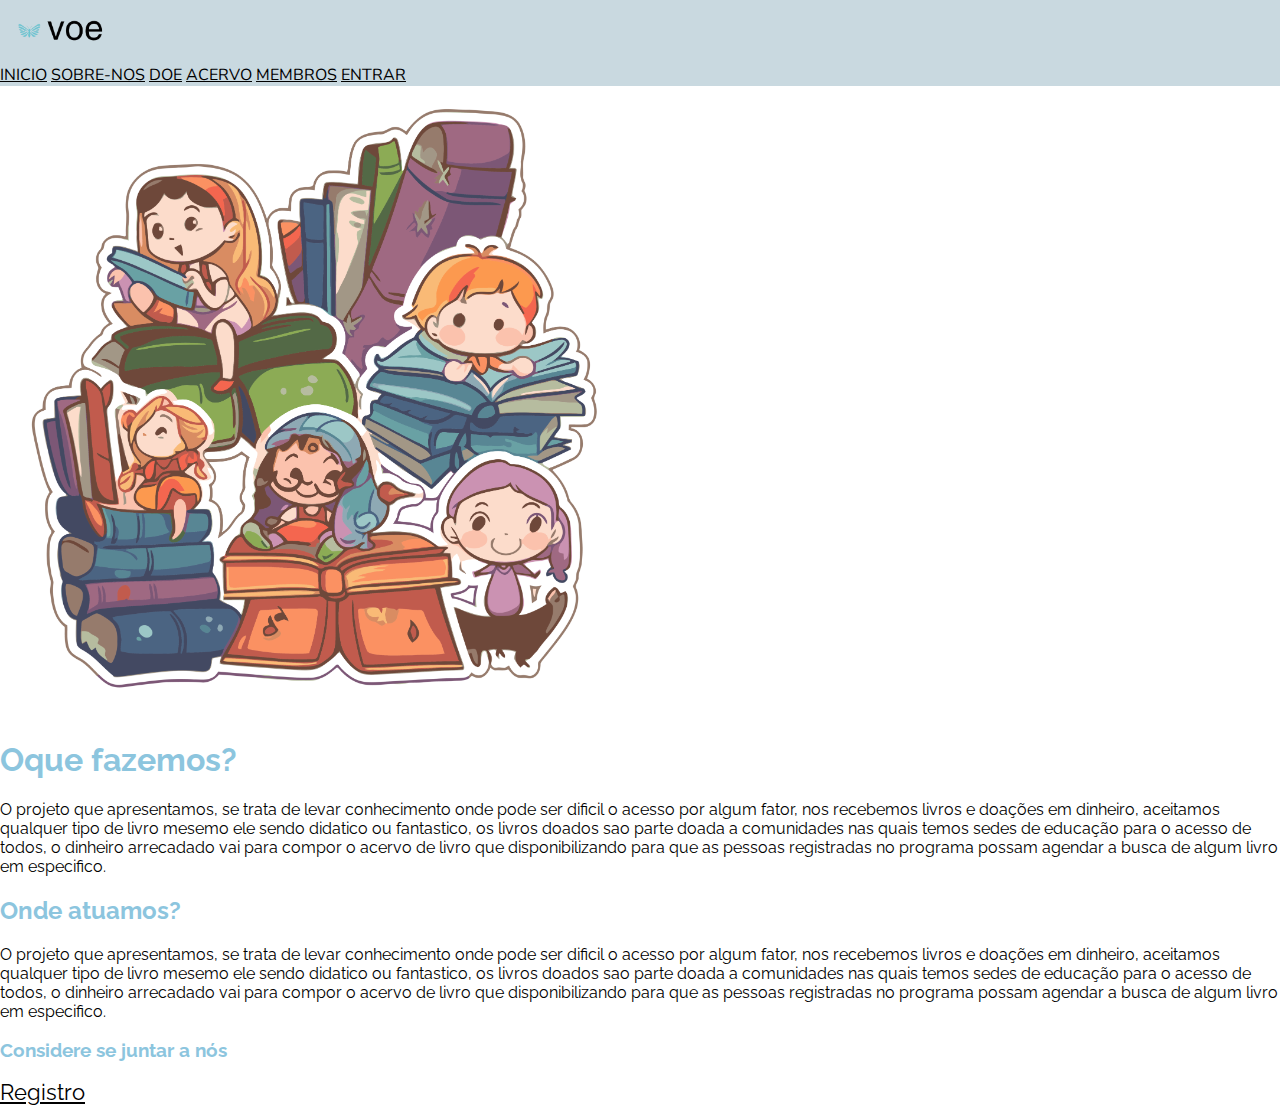
<file: index.html>
<!DOCTYPE html>
<html lang="en">
  <head>
    <meta charset="UTF-8" />
    <meta name="viewport" content="width=device-width, initial-scale=1.0" />
    <link rel="stylesheet" href="./styles/index.css" />
    <title>Voe</title>
    <link rel="icon" type="image/x-icon" href="./assets/icon.jpg" />
    <link
      href="https://cdn.jsdelivr.net/npm/bootstrap@5.3.2/dist/css/bootstrap.min.css"
      rel="stylesheet"
      integrity="sha384-T3c6CoIi6uLrA9TneNEoa7RxnatzjcDSCmG1MXxSR1GAsXEV/Dwwykc2MPK8M2HN"
      crossorigin="anonymous"
    />
  </head>
  <body>
    <div id="root">
      <header class="d-flex p-1 justify-content-between bg-header shadow">
        <div id="navLinks">
          <img
            src="./assets/images/logo_branca-removebg.png"
            alt="logo"
            height="60px"
          />
        </div>

        <div id="navLinks" class="d-flex p-2 gap-5">
          <a
            href="./index.html"
            class="text-decoration-none bg-header-buttom p-2"
            >INICIO</a
          >
          <a
            href="./sobre-nos.html"
            class="text-decoration-none bg-header-buttom p-2"
            >SOBRE-NOS</a
          >
          <a href="/doe.html" class="text-decoration-none bg-header-buttom p-2"
            >DOE</a
          >
          <a
            href="/acervo.html"
            class="text-decoration-none bg-header-buttom p-2"
            >ACERVO</a
          >
          <a
            href="/membros.html"
            class="text-decoration-none bg-header-buttom p-2"
            >MEMBROS</a
          >
          <a
            href="/entrar.html"
            class="text-decoration-none bg-header-buttom p-2"
            >ENTRAR</a
          >
        </div>
      </header>

      <main class="d-flex">
        <div id="images-main-1">
          <img
            src="./assets/images/1.png"
            alt="logo"
            width="630px"
            height="630px"
          />
        </div>

        <div
          id="text-main-1"
          class="d-flex main-text flex-column text-center gap-3 py-4 px-5"
        >
          <h1 class="cor-h1"">Oque fazemos?</h1>

          <p>
            O projeto que apresentamos, se trata de levar conhecimento onde pode
            ser dificil o acesso por algum fator, nos recebemos livros e doações
            em dinheiro, aceitamos qualquer tipo de livro mesemo ele sendo
            didatico ou fantastico, os livros doados sao parte doada a
            comunidades nas quais temos sedes de educação para o acesso de
            todos, o dinheiro arrecadado vai para compor o acervo de livro que
            disponibilizando para que as pessoas registradas no programa possam
            agendar a busca de algum livro em especifico.
          </p>

          <h2 class="cor-h1"">Onde atuamos?</h2>

          <p>
            O projeto que apresentamos, se trata de levar conhecimento onde pode
            ser dificil o acesso por algum fator, nos recebemos livros e doações
            em dinheiro, aceitamos qualquer tipo de livro mesemo ele sendo
            didatico ou fantastico, os livros doados sao parte doada a
            comunidades nas quais temos sedes de educação para o acesso de
            todos, o dinheiro arrecadado vai para compor o acervo de livro que
            disponibilizando para que as pessoas registradas no programa possam
            agendar a busca de algum livro em especifico.
          </p>

          <div id="buttom-main-1" class="d-flex flex-column gap-3 text-center">
            <h3 class="cor-h1"">Considere se juntar a nós</h3>

            <div id="enviar-main-1" class="d-flex justify-content-center">
              <a
                href="./entrar.html"
                class="border m-1 p-1 text-decoration-none rounded registro-btn-main-1 p-3 shadow"
                >Registro</a
              >
            </div>
          </div>
        </div>
      </main>

      <footer></footer>
    </div>

    <script
      src="https://cdn.jsdelivr.net/npm/bootstrap@5.3.2/dist/js/bootstrap.bundle.min.js"
      integrity="sha384-C6RzsynM9kWDrMNeT87bh95OGNyZPhcTNXj1NW7RuBCsyN/o0jlpcV8Qyq46cDfL"
      crossorigin="anonymous"
    ></script>
  </body>
</html>
</file>
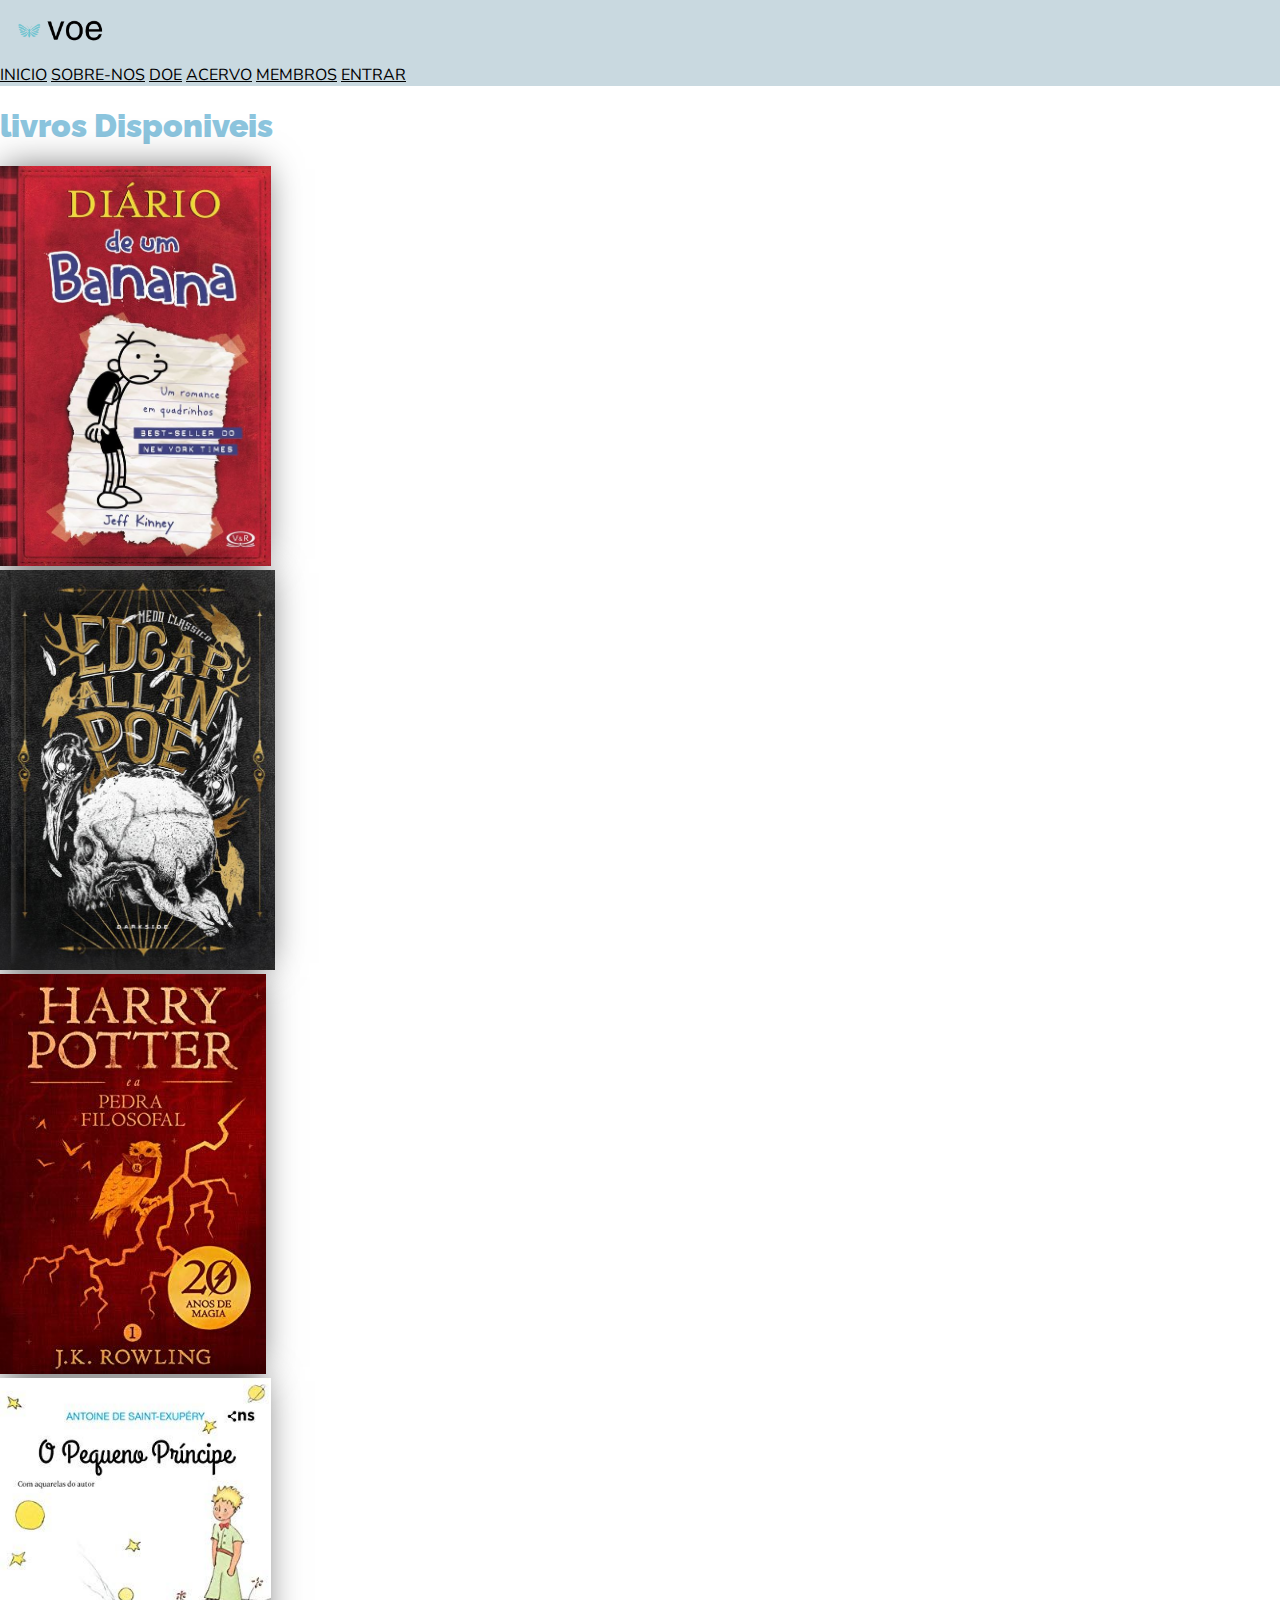
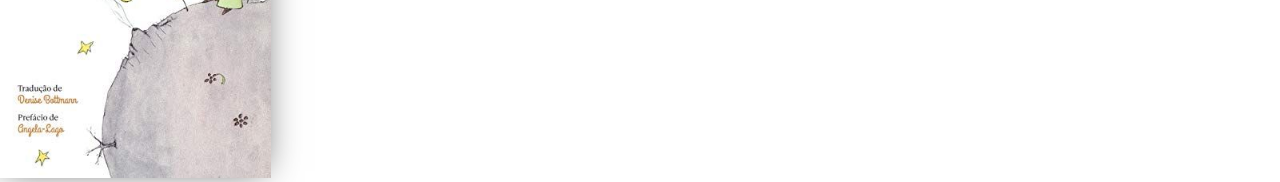
<file: acervo.html>
<!DOCTYPE html>
<html lang="pt-BR">
  <head>
    <meta charset="UTF-8" />
    <meta name="viewport" content="width=device-width, initial-scale=1.0" />
    <link rel="stylesheet" href="./styles/acervo.css" />
    <title>Acervo | Voe</title>
    <link rel="icon" type="image/x-icon" href="./assets/icon.jpg" />
    <link
      href="https://cdn.jsdelivr.net/npm/bootstrap@5.3.2/dist/css/bootstrap.min.css"
      rel="stylesheet"
      integrity="sha384-T3c6CoIi6uLrA9TneNEoa7RxnatzjcDSCmG1MXxSR1GAsXEV/Dwwykc2MPK8M2HN"
      crossorigin="anonymous"
    />
  </head>
  <body>
    <div id="root">
      <header class="d-flex p-1 justify-content-between bg-header shadow">
        <div id="navLinks">
          <img
            src="./assets/images/logo_branca-removebg.png"
            alt="logo"
            height="60px"
          />
        </div>

        <div id="navLinks" class="d-flex p-2 gap-5">
          <a
            href="./index.html"
            class="text-decoration-none bg-header-buttom p-2"
            >INICIO</a
          >
          <a
            href="./sobre-nos.html"
            class="text-decoration-none bg-header-buttom p-2"
            >SOBRE-NOS</a
          >
          <a href="/doe.html" class="text-decoration-none bg-header-buttom p-2"
            >DOE</a
          >
          <a
            href="/acervo.html"
            class="text-decoration-none bg-header-buttom p-2"
            >ACERVO</a
          >
          <a
            href="/membros.html"
            class="text-decoration-none bg-header-buttom p-2"
            >MEMBROS</a
          >
          <a
            href="./entrar.html"
            class="text-decoration-none bg-header-buttom p-2"
            >ENTRAR</a
          >
        </div>
      </header>
    </div>

    <div id="exposicao-livros" class="d-flex flex-column p-4">
      <h1 class="cor-h1 main-text"><strong>livros Disponiveis</strong></h1>

      <div
        id="parte-livros"
        class="d-flex flex-row justify-content-center p-4 gap-5"
      >
        <div id="livro-01">
          <a href="./html-complementar/acervo/livro-diario-de-um-banana.html">
            <img
              src="./assets/images/livros-img/1.jpg"
              class="livros"
              alt="diario de um banana"
            />
          </a>
        </div>

        <div id="livro-02">
          <a href="/html-complementar/acervo/livro-Medo-Classico-vol-1.html">
            <img
              src="./assets/images/livros-img/2.jpg"
              class="livros"
              alt="edgar alan poe"
            />
          </a>
        </div>

        <div id="livro-03">
          <a
            href="/html-complementar/acervo/livro-Harry-Potter-e-a-pedra-filosofal.html"
          >
            <img
              src="./assets/images/livros-img/3.jpg"
              class="livros"
              alt="Harry Potter"
            />
          </a>
        </div>

        <div id="livro-04">
          <a href="/html-complementar/acervo/livro-O-Pequeno-Príncipe.html">
            <img
              src="/assets/images/livros-img/4.jpg"
              class="livros"
              alt="Harry Potter"
            />
          </a>
        </div>
      </div>
    </div>

    <script
      src="https://cdn.jsdelivr.net/npm/bootstrap@5.3.2/dist/js/bootstrap.bundle.min.js"
      integrity="sha384-C6RzsynM9kWDrMNeT87bh95OGNyZPhcTNXj1NW7RuBCsyN/o0jlpcV8Qyq46cDfL"
      crossorigin="anonymous"
    ></script>
  </body>
</html>
</file>
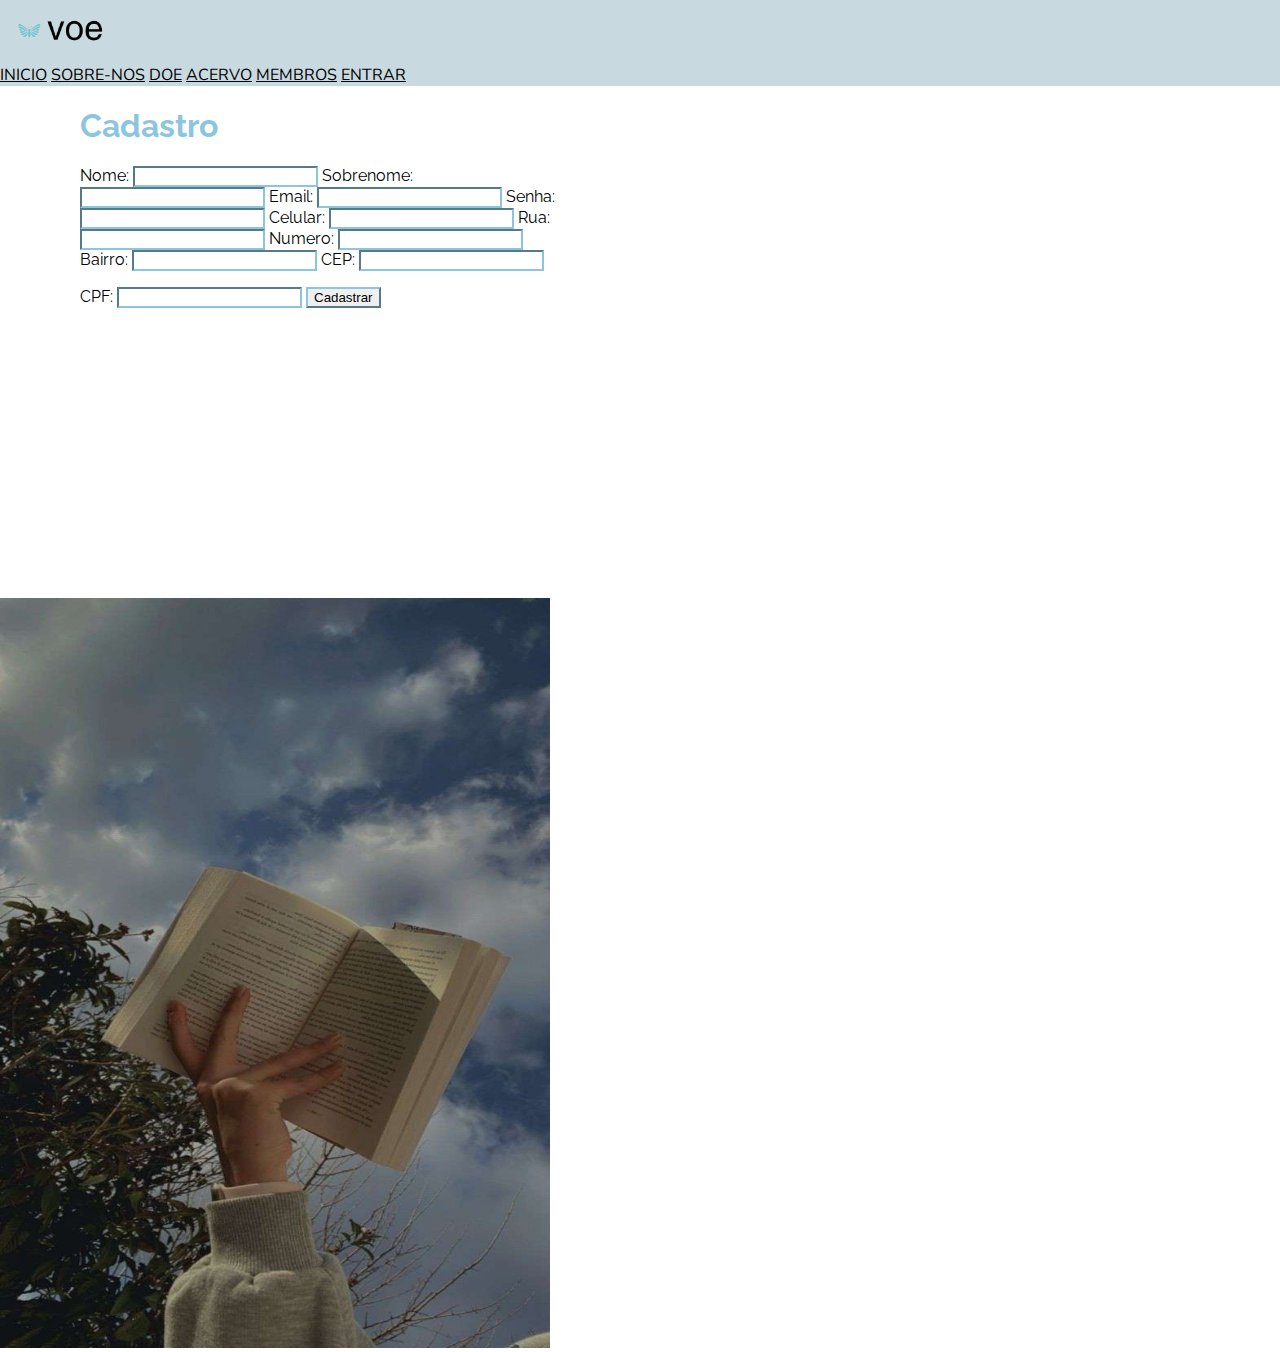
<file: cadastro.html>
<!DOCTYPE html>
<html lang="en">
  <head>
    <meta charset="UTF-8" />
    <meta name="viewport" content="width=device-width, initial-scale=1.0" />
    <link rel="stylesheet" href="./styles/cadastro.css" />
    <link rel="icon" type="image/x-icon" href="./assets/icon.jpg" />
    <title>Cadastro | Voe</title>
    <link
      href="https://cdn.jsdelivr.net/npm/bootstrap@5.3.2/dist/css/bootstrap.min.css"
      rel="stylesheet"
      integrity="sha384-T3c6CoIi6uLrA9TneNEoa7RxnatzjcDSCmG1MXxSR1GAsXEV/Dwwykc2MPK8M2HN"
      crossorigin="anonymous"
    />
  </head>
  <body>
    <div id="root" class="font-ong">
      <header class="d-flex p-1 justify-content-between bg-header shadow">
        <div id="navLinks">
          <img
            src="./assets/images/logo_branca-removebg.png"
            alt="logo"
            height="60px"
          />
        </div>

        <div id="navLinks" class="d-flex p-2 gap-5">
          <a
            href="./index.html"
            class="text-decoration-none bg-header-buttom p-2"
            >INICIO</a
          >
          <a
            href="./sobre-nos.html"
            class="text-decoration-none bg-header-buttom p-2"
            >SOBRE-NOS</a
          >
          <a href="/doe.html" class="text-decoration-none bg-header-buttom p-2"
            >DOE</a
          >
          <a
            href="/acervo.html"
            class="text-decoration-none bg-header-buttom p-2"
            >ACERVO</a
          >
          <a
            href="/membros.html"
            class="text-decoration-none bg-header-buttom p-2"
            >MEMBROS</a
          >
          <a
            href="./entrar.html"
            class="text-decoration-none bg-header-buttom p-2"
            >ENTRAR</a
          >
        </div>
      </header>

      <div id="img-e-form" class="d-flex gap-10 p-5">
        <div
          id="h1-e-form"
          class="d-flex flex-column align-items-center rounded shadow"
        >
          <h1 class="cor-h1"">Cadastro</h1>

          <form
            id="formCadastro"
            class="d-flex flex-column gap-1 p-2 align-content-center"
          >
            <label for="nome">Nome:</label>
            <input class="rounded border-ong" type="text" id="nome" />

            <label for="sobrenome">Sobrenome:</label>
            <input class="rounded border-ong" type="text" id="sobrenome" />

            <label for="email">Email:</label>
            <input class="rounded border-ong" type="text" id="email" />

            <label for="senha">Senha:</label>
            <input class="rounded border-ong" type="password" id="senha" />

            <label for="celular">Celular:</label>
            <input class="rounded border-ong" type="text" id="celular" />

            <label for="rua">Rua:</label>
            <input class="rounded border-ong" type="text" id="rua" />

            <label for="numero">Numero:</label>
            <input class="rounded border-ong" type="text" id="numero" />

            <label for="bairro">Bairro:</label>
            <input class="rounded border-ong" type="text" id="bairro" />

            <label for="cep">CEP:</label>
            <input class="rounded border-ong" type="text" id="cep" />

            <label for="cpf">CPF:</label>
            <input class="rounded border-ong" type="text" id="cpf" />

            <button id="botao-form" class="rounded border-ong" type="submit">
              Cadastrar
            </button>
          </form>
        </div>
        <div id="imagem-form">
          <img
            src="./assets/images/3.jpg"
            alt="livro bonito"
            width="550px"
            height="750px"
            class="rounded shadow"
            id="imagem-cadastro"
          />
        </div>
      </div>
    </div>

    <script
      src="https://cdn.jsdelivr.net/npm/bootstrap@5.3.2/dist/js/bootstrap.bundle.min.js"
      integrity="sha384-C6RzsynM9kWDrMNeT87bh95OGNyZPhcTNXj1NW7RuBCsyN/o0jlpcV8Qyq46cDfL"
      crossorigin="anonymous"
    ></script>

    <script src="./scripts/cadastro.js"></script>
  </body>
</html>
</file>
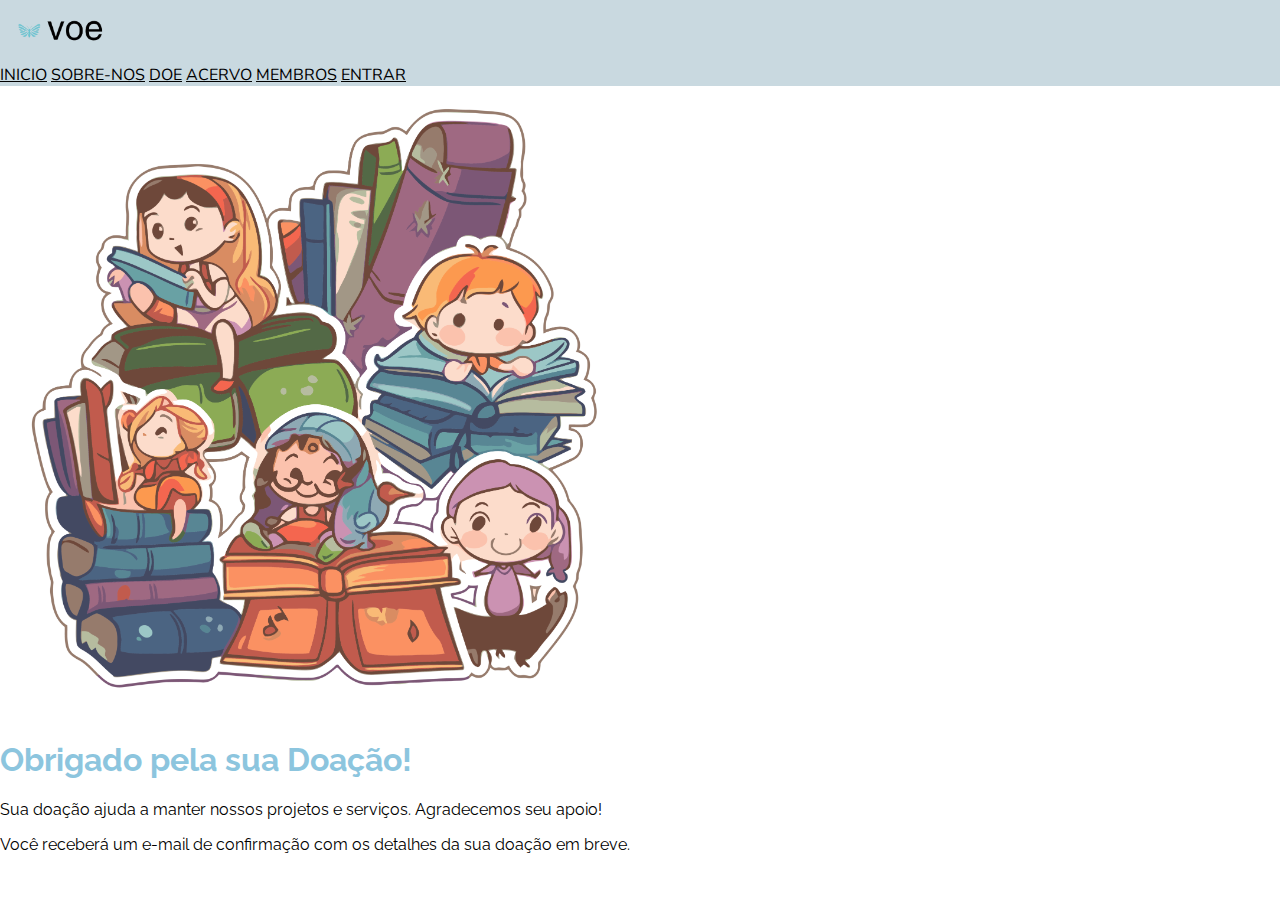
<file: doe-confirm.html>
<!DOCTYPE html>
<html lang="en">
  <head>
    <meta charset="UTF-8" />
    <meta name="viewport" content="width=device-width, initial-scale=1.0" />
    <link rel="stylesheet" href="./styles/index.css" />
    <title>Confirmação de Doação</title>
    <link rel="icon" type="image/x-icon" href="./assets/icon.jpg" />
    <link
      href="https://cdn.jsdelivr.net/npm/bootstrap@5.3.2/dist/css/bootstrap.min.css"
      rel="stylesheet"
      integrity="sha384-T3c6CoIi6uLrA9TneNEoa7RxnatzjcDSCmG1MXxSR1GAsXEV/Dwwykc2MPK8M2HN"
      crossorigin="anonymous"
    />
  </head>
  <body>
    <div id="root">
      <header class="d-flex p-1 justify-content-between bg-header shadow">
        <div id="navLinks">
          <img
            src="./assets/images/logo_branca-removebg.png"
            alt="logo"
            height="60px"
          />
        </div>

        <div id="navLinks" class="d-flex p-2 gap-5">
          <a
            href="./index.html"
            class="text-decoration-none bg-header-buttom p-2"
            >INICIO</a
          >
          <a
            href="./sobre-nos.html"
            class="text-decoration-none bg-header-buttom p-2"
            >SOBRE-NOS</a
          >
          <a href="/doe.html" class="text-decoration-none bg-header-buttom p-2"
            >DOE</a
          >
          <a
            href="/acervo.html"
            class="text-decoration-none bg-header-buttom p-2"
            >ACERVO</a
          >
          <a
            href="/membros.html"
            class="text-decoration-none bg-header-buttom p-2"
            >MEMBROS</a
          >
          <a
            href="./entrar.html"
            class="text-decoration-none bg-header-buttom p-2"
            >ENTRAR</a
          >
        </div>
      </header>

      <main class="d-flex">
        <div id="images-main-1">
          <img
            src="./assets/images/1.png"
            alt="desenho"
            width="630px"
            height="630px"
          />
        </div>

        <div
          id="text-main-1"
          class="d-flex main-text flex-column text-center gap-3 py-4"
        >
          <h1 class="cor-h1"">Obrigado pela sua Doação!</h1>

          <p>
            Sua doação ajuda a manter nossos projetos e serviços. Agradecemos
            seu apoio!
          </p>

          <p>
            Você receberá um e-mail de confirmação com os detalhes da sua doação
            em breve.
          </p>
        </div>
      </main>

      <footer></footer>
    </div>

    <script
      src="https://cdn.jsdelivr.net/npm/bootstrap@5.3.2/dist/js/bootstrap.bundle.min.js"
      integrity="sha384-C6RzsynM9kWDrMNeT87bh95OGNyZPhcTNXj1NW7RuBCsyN/o0jlpcV8Qyq46cDfL"
      crossorigin="anonymous"
    ></script>
  </body>
</html>
</file>
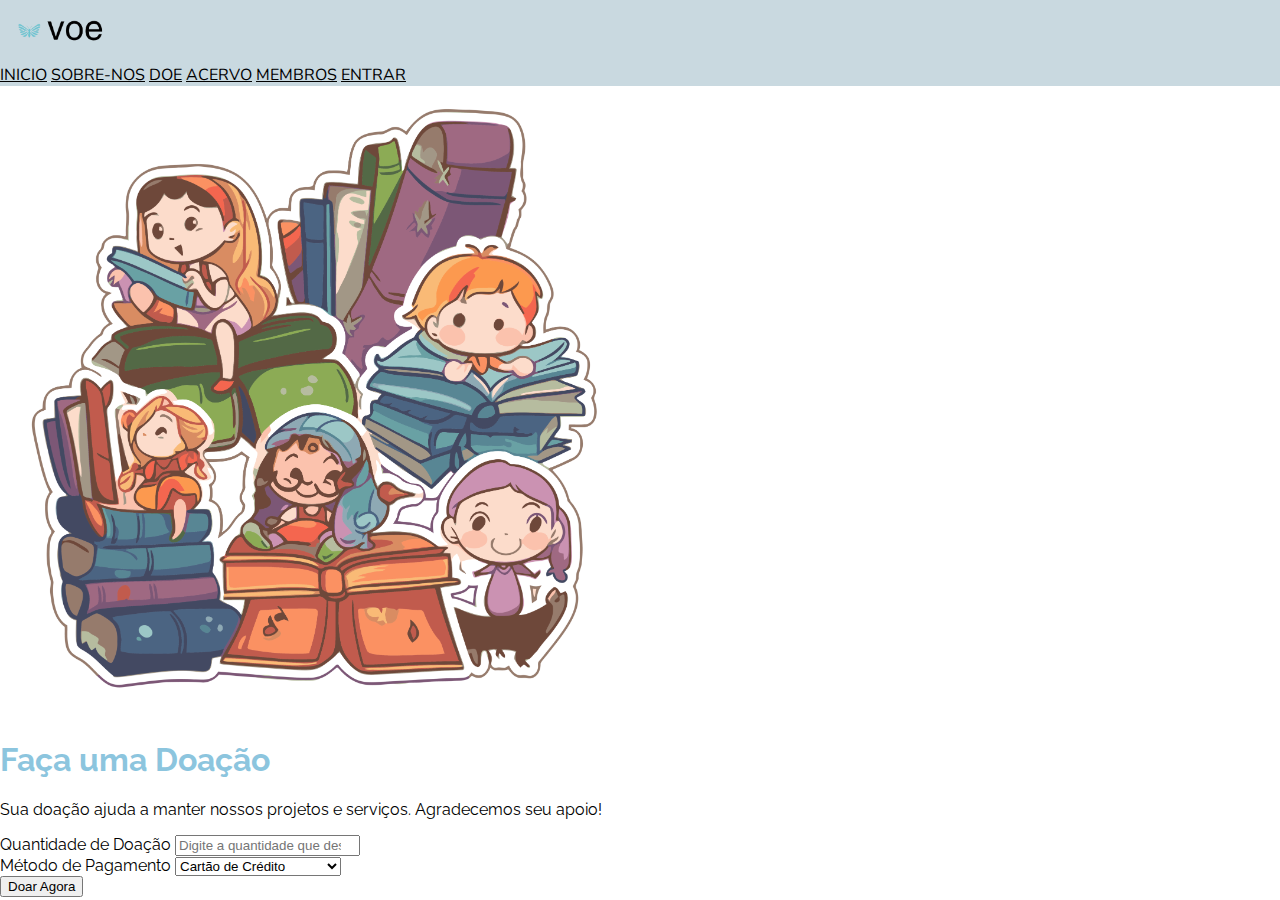
<file: doe.html>
<!DOCTYPE html>
<html lang="en">
  <head>
    <meta charset="UTF-8" />
    <meta name="viewport" content="width=device-width, initial-scale=1.0" />
    <link rel="stylesheet" href="./styles/index.css" />
    <title>Doações</title>
    <link rel="icon" type="image/x-icon" href="./assets/icon.jpg" />
    <link
      href="https://cdn.jsdelivr.net/npm/bootstrap@5.3.2/dist/css/bootstrap.min.css"
      rel="stylesheet"
      integrity="sha384-T3c6CoIi6uLrA9TneNEoa7RxnatzjcDSCmG1MXxSR1GAsXEV/Dwwykc2MPK8M2HN"
      crossorigin="anonymous"
    />
  </head>
  <body>
    <div id="root">
      <header class="d-flex p-1 justify-content-between bg-header shadow">
        <div id="navLinks">
          <img
            src="./assets/images/logo_branca-removebg.png"
            alt="logo"
            height="60px"
          />
        </div>

        <div id="navLinks" class="d-flex p-2 gap-5">
          <a
            href="./index.html"
            class="text-decoration-none bg-header-buttom p-2"
            >INICIO</a
          >
          <a
            href="./sobre-nos.html"
            class="text-decoration-none bg-header-buttom p-2"
            >SOBRE-NOS</a
          >
          <a href="/doe.html" class="text-decoration-none bg-header-buttom p-2"
            >DOE</a
          >
          <a
            href="/acervo.html"
            class="text-decoration-none bg-header-buttom p-2"
            >ACERVO</a
          >
          <a
            href="/membros.html"
            class="text-decoration-none bg-header-buttom p-2"
            >MEMBROS</a
          >
          <a
            href="./entrar.html"
            class="text-decoration-none bg-header-buttom p-2"
            >ENTRAR</a
          >
        </div>
      </header>

      <main class="d-flex">
        <div id="images-main-1">
          <img
            src="./assets/images/1.png"
            alt="desenho"
            width="630px"
            height="630px"
          />
        </div>

        <div
          id="text-main-1"
          class="d-flex main-text flex-column text-center gap-3 py-4"
        >
          <h1 class="cor-h1"">Faça uma Doação</h1>

          <p>
            Sua doação ajuda a manter nossos projetos e serviços. Agradecemos
            seu apoio!
          </p>

          <form action="./doe-confirm.html">
            <div class="form-group">
              <label for="donationAmount">Quantidade de Doação</label>
              <input
                type="number"
                class="form-control"
                id="donationAmount"
                placeholder="Digite a quantidade que deseja doar"
              />
            </div>
            <div class="form-group">
              <label for="paymentMethod">Método de Pagamento</label>
              <select class="form-control" id="paymentMethod">
                <option>Cartão de Crédito</option>
                <option>Boleto Bancário</option>
                <option>Transferência Bancária</option>
                <option>Pagamento em Dinheiro</option>
              </select>
            </div>
            <button type="submit" class="btn btn-primary">Doar Agora</button>
          </form>
        </div>
      </main>

      <footer></footer>
    </div>

    <script
      src="https://cdn.jsdelivr.net/npm/bootstrap@5.3.2/dist/js/bootstrap.bundle.min.js"
      integrity="sha384-C6RzsynM9kWDrMNeT87bh95OGNyZPhcTNXj1NW7RuBCsyN/o0jlpcV8Qyq46cDfL"
      crossorigin="anonymous"
    ></script>
  </body>
</html>
</file>
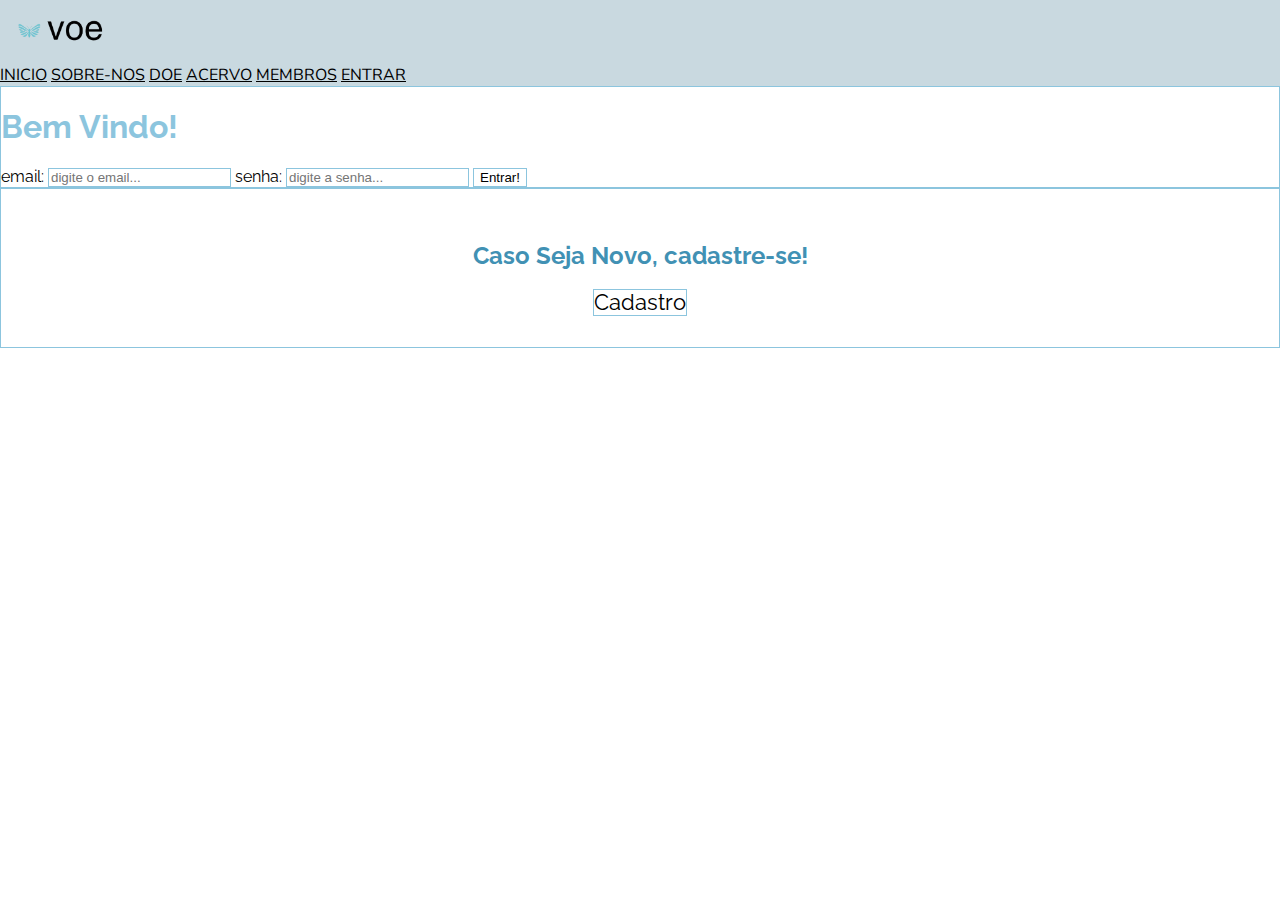
<file: entrar.html>
<!DOCTYPE html>
<html lang="en">
  <head>
    <meta charset="UTF-8" />
    <meta name="viewport" content="width=device-width, initial-scale=1.0" />
    <link rel="stylesheet" href="./styles/entrar.css" />
    <link rel="icon" type="image/x-icon" href="./assets/icon.jpg" />
    <title>Entrar | Voe</title>
    <link
      href="https://cdn.jsdelivr.net/npm/bootstrap@5.3.2/dist/css/bootstrap.min.css"
      rel="stylesheet"
      integrity="sha384-T3c6CoIi6uLrA9TneNEoa7RxnatzjcDSCmG1MXxSR1GAsXEV/Dwwykc2MPK8M2HN"
      crossorigin="anonymous"
    />
  </head>
  <body>
    <div id="root">
      <header class="d-flex p-1 justify-content-between bg-header shadow">
        <div id="navLinks">
          <img
            src="./assets/images/logo_branca-removebg.png"
            alt="logo"
            height="60px"
          />
        </div>

        <div id="navLinks" class="d-flex p-2 gap-5">
          <a
            href="./index.html"
            class="text-decoration-none bg-header-buttom p-2"
            >INICIO</a
          >
          <a
            href="./sobre-nos.html"
            class="text-decoration-none bg-header-buttom p-2"
            >SOBRE-NOS</a
          >
          <a href="/doe.html" class="text-decoration-none bg-header-buttom p-2"
            >DOE</a
          >
          <a
            href="/acervo.html"
            class="text-decoration-none bg-header-buttom p-2"
            >ACERVO</a
          >
          <a
            href="/membros.html"
            class="text-decoration-none bg-header-buttom p-2"
            >MEMBROS</a
          >
          <a
            href="./entrar.html"
            class="text-decoration-none bg-header-buttom p-2"
            >ENTRAR</a
          >
        </div>
      </header>

      <main
        class="d-flex justify-content-center align-items-center gap-5 heigth"
      >
        <div id="formulario-main-1" class="main-text rounded p-4 shadow">
          <form
            id="formEntrar"
            class="d-flex flex-column gap-3 form-control-lg"
          >
            <h1 class="cor-h1"">Bem Vindo!</h1>

            <label for="email">email: </label>
            <input
              type="email"
              name="email"
              id="email"
              placeholder="digite o email..."
              required
              class="rounded area-input-style"
            />

            <label for="senha">senha: </label>
            <input
              type="password"
              name="senha"
              id="senha"
              placeholder="digite a senha..."
              required
              class="rounded area-input-style"
            />

            <button
              type="submit"
              id="botao-form"
              class="rounded btn-input-style shadow"
            >
              Entrar!
            </button>
          </form>
        </div>

        <div
          id="text-main-1"
          class="d-flex flex-column text-main-1 rounded main-text shadow"
        >
          <h2>Caso Seja Novo, cadastre-se!</h2>

          <a href="./cadastro.html" class="cadastro-btn-main-1 rounded shadow"
            >Cadastro</a
          >
        </div>
      </main>
    </div>

    <script
      src="https://cdn.jsdelivr.net/npm/bootstrap@5.3.2/dist/js/bootstrap.bundle.min.js"
      integrity="sha384-C6RzsynM9kWDrMNeT87bh95OGNyZPhcTNXj1NW7RuBCsyN/o0jlpcV8Qyq46cDfL"
      crossorigin="anonymous"
    ></script>
    <script src="./scripts/entrar.js"></script>
  </body>
</html>
</file>
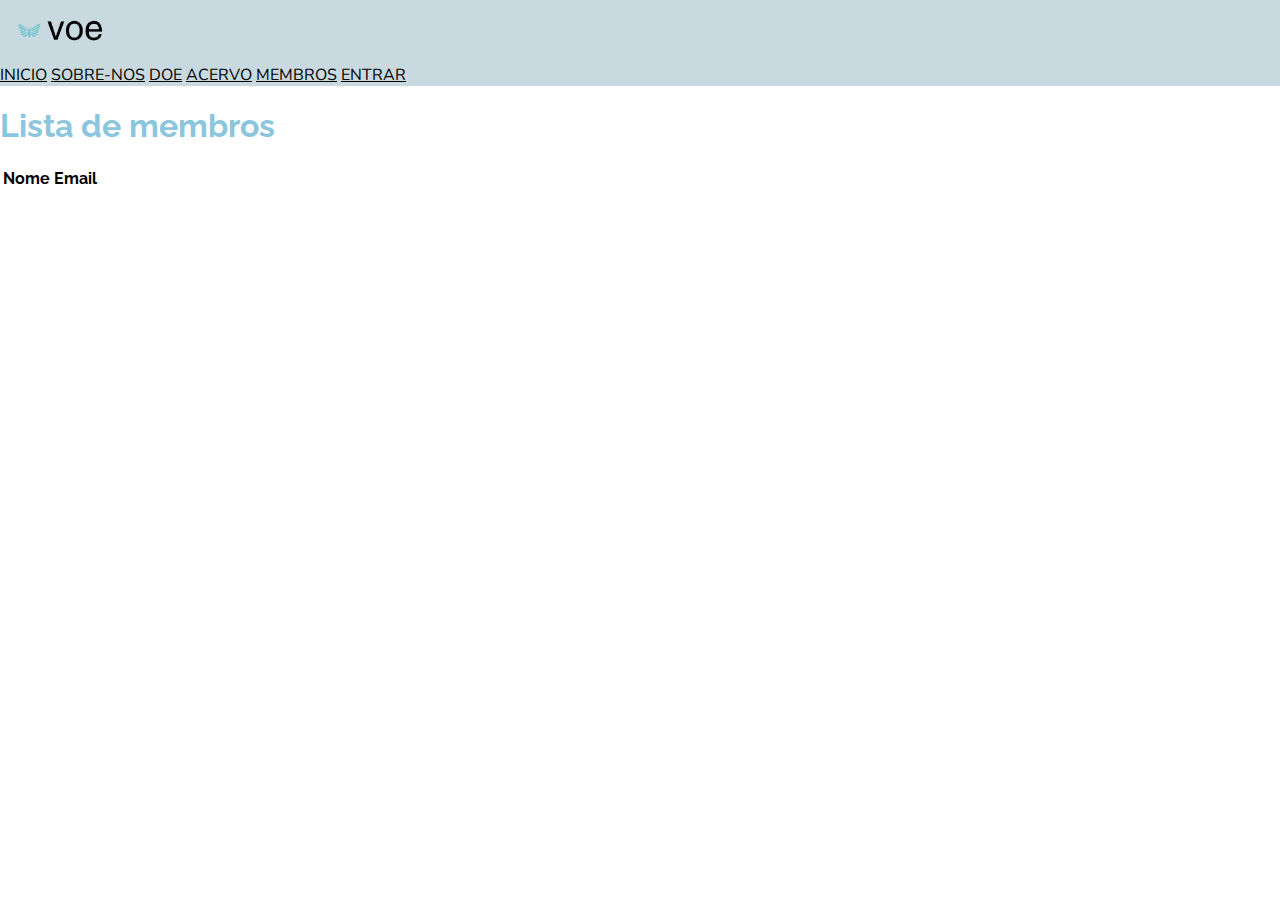
<file: membros.html>
<!DOCTYPE html>
<html lang="en">
  <head>
    <meta charset="UTF-8" />
    <meta name="viewport" content="width=device-width, initial-scale=1.0" />
    <link rel="stylesheet" href="/styles/membros.css" />
    <title>Voe</title>
    <link rel="icon" type="image/x-icon" href="./assets/icon.jpg" />
    <link
      href="https://cdn.jsdelivr.net/npm/bootstrap@5.3.2/dist/css/bootstrap.min.css"
      rel="stylesheet"
      integrity="sha384-T3c6CoIi6uLrA9TneNEoa7RxnatzjcDSCmG1MXxSR1GAsXEV/Dwwykc2MPK8M2HN"
      crossorigin="anonymous"
    />
  </head>
  <body>
    <div id="root">
      <header class="d-flex p-1 justify-content-between bg-header shadow">
        <div id="navLinks">
          <img
            src="./assets/images/logo_branca-removebg.png"
            alt="logo"
            height="60px"
          />
        </div>

        <div id="navLinks" class="d-flex p-2 gap-5">
          <a
            href="./index.html"
            class="text-decoration-none bg-header-buttom p-2"
            >INICIO</a
          >
          <a
            href="./sobre-nos.html"
            class="text-decoration-none bg-header-buttom p-2"
            >SOBRE-NOS</a
          >
          <a href="/doe.html" class="text-decoration-none bg-header-buttom p-2"
            >DOE</a
          >
          <a
            href="/acervo.html"
            class="text-decoration-none bg-header-buttom p-2"
            >ACERVO</a
          >
          <a
            href="/membros.html"
            class="text-decoration-none bg-header-buttom p-2"
            >MEMBROS</a
          >
          <a
            href="/entrar.html"
            class="text-decoration-none bg-header-buttom p-2"
            >ENTRAR</a
          >
        </div>
      </header>

      <main class="container mt-5">
        <h1 class="main-text cor-h1">Lista de membros</h1>
        <table id="tabela-membros" class="table">
          <thead>
            <tr>
              <th class="main-text">Nome</th>
              <th class="main-text">Email</th>
            </tr>
          </thead>

          <tbody></tbody>
        </table>
      </main>

      <footer></footer>
    </div>

    <script src="scripts/membros.js"></script>
    <script
      src="https://cdn.jsdelivr.net/npm/bootstrap@5.3.2/dist/js/bootstrap.bundle.min.js"
      integrity="sha384-C6RzsynM9kWDrMNeT87bh95OGNyZPhcTNXj1NW7RuBCsyN/o0jlpcV8Qyq46cDfL"
      crossorigin="anonymous"
    ></script>
  </body>
</html>
</file>
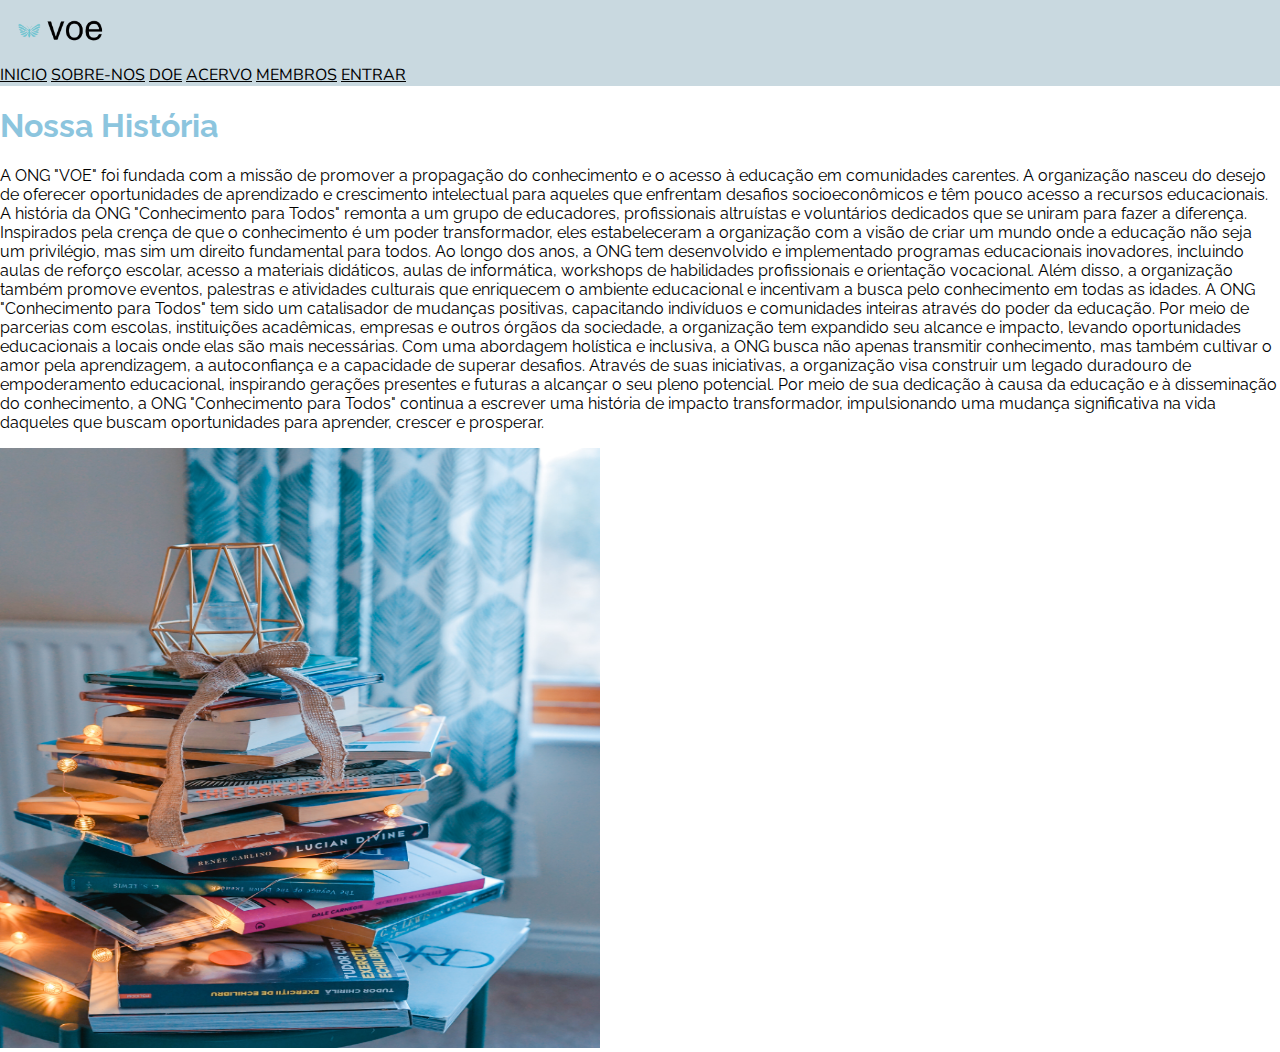
<file: sobre-nos.html>
<!DOCTYPE html>
<html lang="en">
  <head>
    <meta charset="UTF-8" />
    <meta name="viewport" content="width=device-width, initial-scale=1.0" />
    <link rel="stylesheet" href="./styles/sobre-nos.css" />
    <link rel="icon" type="image/x-icon" href="./assets/icon.jpg" />
    <title>Sobre nós | Voe</title>
    <link
      href="https://cdn.jsdelivr.net/npm/bootstrap@5.3.2/dist/css/bootstrap.min.css"
      rel="stylesheet"
      integrity="sha384-T3c6CoIi6uLrA9TneNEoa7RxnatzjcDSCmG1MXxSR1GAsXEV/Dwwykc2MPK8M2HN"
      crossorigin="anonymous"
    />
  </head>
  <body>
    <div id="root">
      <header class="d-flex p-1 justify-content-between bg-header shadow">
        <div id="navLinks">
          <img src="./assets/images/logo_branca-removebg.png" alt="logo" height="60px" />
        </div>

        <div id="navLinks" class="d-flex p-2 gap-5">
          <a
            href="./index.html"
            class="text-decoration-none bg-header-buttom p-2"
            >INICIO</a
          >
          <a
            href="./sobre-nos.html"
            class="text-decoration-none bg-header-buttom p-2"
            >SOBRE-NOS</a
          >
          <a href="/doe.html" class="text-decoration-none bg-header-buttom p-2"
            >DOE</a
          >
          <a
            href="/acervo.html"
            class="text-decoration-none bg-header-buttom p-2"
            >ACERVO</a
          >
          <a
            href="/membros.html"
            class="text-decoration-none bg-header-buttom p-2"
            >MEMBROS</a
          >
          <a
            href="./entrar.html"
            class="text-decoration-none bg-header-buttom p-2"
            >ENTRAR</a
          >
        </div>
      </header>

      <main class="d-flex flex-row p-4 gap-4 align-items-center">
        <div
          id="text-main-1"
          class="d-flex flex-column gap-3 text-center align-items-center rounded h-fit-content p-5 border shadow main-text"
        >
          <h1 class="cor-h1"">Nossa História</h1>

          <p>
            A ONG "VOE" foi fundada com a missão de promover a propagação do conhecimento e o acesso à educação em comunidades carentes. A organização nasceu do desejo de oferecer oportunidades de aprendizado e crescimento intelectual para aqueles que enfrentam desafios socioeconômicos e têm pouco acesso a recursos educacionais.

A história da ONG "Conhecimento para Todos" remonta a um grupo de educadores, profissionais altruístas e voluntários dedicados que se uniram para fazer a diferença. Inspirados pela crença de que o conhecimento é um poder transformador, eles estabeleceram a organização com a visão de criar um mundo onde a educação não seja um privilégio, mas sim um direito fundamental para todos.

Ao longo dos anos, a ONG tem desenvolvido e implementado programas educacionais inovadores, incluindo aulas de reforço escolar, acesso a materiais didáticos, aulas de informática, workshops de habilidades profissionais e orientação vocacional. Além disso, a organização também promove eventos, palestras e atividades culturais que enriquecem o ambiente educacional e incentivam a busca pelo conhecimento em todas as idades.

A ONG "Conhecimento para Todos" tem sido um catalisador de mudanças positivas, capacitando indivíduos e comunidades inteiras através do poder da educação. Por meio de parcerias com escolas, instituições acadêmicas, empresas e outros órgãos da sociedade, a organização tem expandido seu alcance e impacto, levando oportunidades educacionais a locais onde elas são mais necessárias.

Com uma abordagem holística e inclusiva, a ONG busca não apenas transmitir conhecimento, mas também cultivar o amor pela aprendizagem, a autoconfiança e a capacidade de superar desafios. Através de suas iniciativas, a organização visa construir um legado duradouro de empoderamento educacional, inspirando gerações presentes e futuras a alcançar o seu pleno potencial.

Por meio de sua dedicação à causa da educação e à disseminação do conhecimento, a ONG "Conhecimento para Todos" continua a escrever uma história de impacto transformador, impulsionando uma mudança significativa na vida daqueles que buscam oportunidades para aprender, crescer e prosperar.
          </p>
        </div>
        <div id="images-main-1">
          <img
            src="./assets/images/2.jpg"
            width="600rem"
            height="600rem"
            alt="livros"
            class="shadow-lg rounded"
          />
        </div>
      </main>
    </div>

    <script
      src="https://cdn.jsdelivr.net/npm/bootstrap@5.3.2/dist/js/bootstrap.bundle.min.js"
      integrity="sha384-C6RzsynM9kWDrMNeT87bh95OGNyZPhcTNXj1NW7RuBCsyN/o0jlpcV8Qyq46cDfL"
      crossorigin="anonymous"
    ></script>
  </body>
</html>
</file>
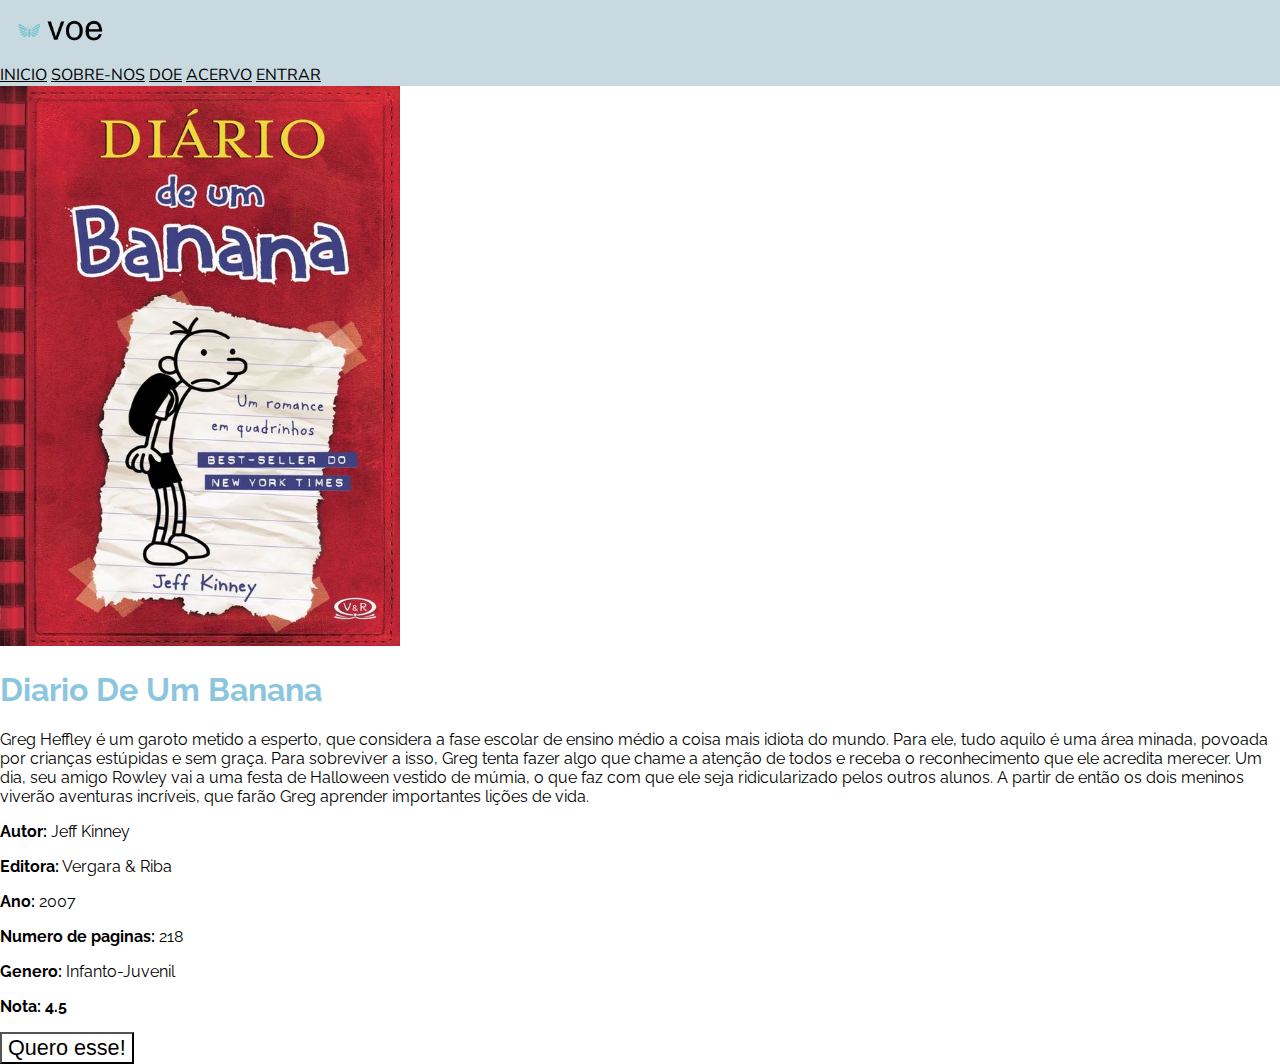
<file: html-complementar/acervo/livro-diario-de-um-banana.html>
<!DOCTYPE html>
<html lang="en">
  <head>
    <meta charset="UTF-8" />
    <meta name="viewport" content="width=device-width, initial-scale=1.0" />
    <link rel="stylesheet" href="/styles/acervo-livros.css" />
    <title>Livro | Voe</title>
    <link rel="icon" type="image/x-icon" href="/assets/icon.jpg" />
    <link
      href="https://cdn.jsdelivr.net/npm/bootstrap@5.3.2/dist/css/bootstrap.min.css"
      rel="stylesheet"
      integrity="sha384-T3c6CoIi6uLrA9TneNEoa7RxnatzjcDSCmG1MXxSR1GAsXEV/Dwwykc2MPK8M2HN"
      crossorigin="anonymous"
    />
  </head>

  <body>
    <div id="root">
      <header class="d-flex p-1 justify-content-between bg-header shadow">
        <div id="navLinks">
          <img
            src="/assets/images/logo_branca-removebg.png"
            alt="logo"
            height="60px"
          />
        </div>

        <div id="navLinks" class="d-flex p-2 gap-5">
          <a
            href="/index.html"
            class="text-decoration-none bg-header-buttom p-2"
            >INICIO</a
          >
          <a
            href="/sobre-nos.html"
            class="text-decoration-none bg-header-buttom p-2"
            >SOBRE-NOS</a
          >
          <a href="/doe.html" class="text-decoration-none bg-header-buttom p-2"
            >DOE</a
          >
          <a href="/acervo.html" class="text-decoration-none bg-header-buttom p-2"
            >ACERVO</a
          >
          <a
            href="/entrar.html"
            class="text-decoration-none bg-header-buttom p-2"
            >ENTRAR</a
          >
        </div>
      </header>
    </div>

    <div id="livro-descricao" class="d-flex p-4 gap-4 main-text">
      <div id="parte-imagem">
        <img
          src="/assets/images/livros-img/1.jpg"
          alt="livro-Diario-de-um-Banana"
          class="livro"
        />
      </div>
      <div id="parte-texto">
        <h1 class="cor-h1">Diario De Um Banana</h1>
        <p>
          Greg Heffley é um garoto metido a esperto, que considera a fase
          escolar de ensino médio a coisa mais idiota do mundo. Para ele, tudo
          aquilo é uma área minada, povoada por crianças estúpidas e sem graça.
          Para sobreviver a isso, Greg tenta fazer algo que chame a atenção de
          todos e receba o reconhecimento que ele acredita merecer. Um dia, seu
          amigo Rowley vai a uma festa de Halloween vestido de múmia, o que faz
          com que ele seja ridicularizado pelos outros alunos. A partir de então
          os dois meninos viverão aventuras incríveis, que farão Greg aprender
          importantes lições de vida.
        </p>
        <p>
          <strong>Autor:</strong> Jeff Kinney
        </p>
        <p>
          <strong>Editora:</strong> Vergara & Riba
        </p>
        <p>
          <strong>Ano:</strong> 2007
        </p>
        <p>
          <strong>Numero de paginas:</strong> 218
        </p>
        <p>
          <strong>Genero:</strong> Infanto-Juvenil
        </p>
        <p>
          <strong>Nota:</strong> <strong>4.5</strong>
        </p>
        <p>

        <a href="/html-complementar/acervo/tela-confirmacao.html"><button class="butao rounded border-1">Quero esse!</button></a>
    </div>

    <script
      src="https://cdn.jsdelivr.net/npm/bootstrap@5.3.2/dist/js/bootstrap.bundle.min.js"
      integrity="sha384-C6RzsynM9kWDrMNeT87bh95OGNyZPhcTNXj1NW7RuBCsyN/o0jlpcV8Qyq46cDfL"
      crossorigin="anonymous"
    ></script>
  </body>
</html>
</file>
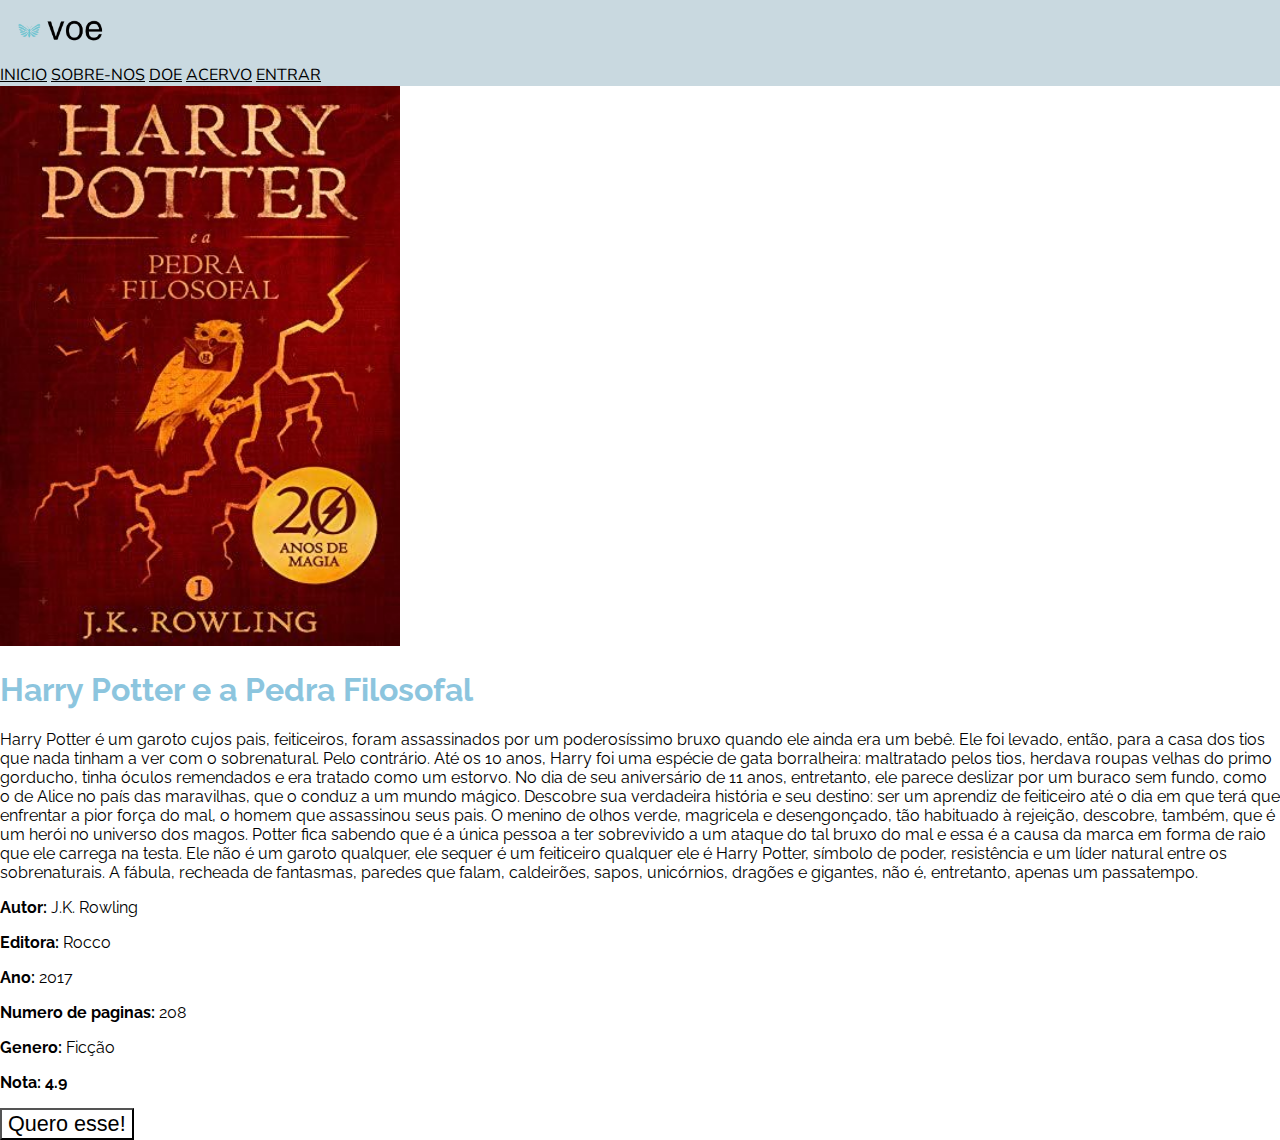
<file: html-complementar/acervo/livro-Harry-Potter-e-a-pedra-filosofal.html>
<!DOCTYPE html>
<html lang="en">
  <head>
    <meta charset="UTF-8" />
    <meta name="viewport" content="width=device-width, initial-scale=1.0" />
    <link rel="stylesheet" href="/styles/acervo-livros.css" />
    <title>Livro | Voe</title>
    <link rel="icon" type="image/x-icon" href="/assets/icon.jpg" />
    <link
      href="https://cdn.jsdelivr.net/npm/bootstrap@5.3.2/dist/css/bootstrap.min.css"
      rel="stylesheet"
      integrity="sha384-T3c6CoIi6uLrA9TneNEoa7RxnatzjcDSCmG1MXxSR1GAsXEV/Dwwykc2MPK8M2HN"
      crossorigin="anonymous"
    />
  </head>

  <body>
    <div id="root">
      <header class="d-flex p-1 justify-content-between bg-header shadow">
        <div id="navLinks">
          <img
            src="/assets/images/logo_branca-removebg.png"
            alt="logo"
            height="60px"
          />
        </div>

        <div id="navLinks" class="d-flex p-2 gap-5">
          <a
            href="/index.html"
            class="text-decoration-none bg-header-buttom p-2"
            >INICIO</a
          >
          <a
            href="/sobre-nos.html"
            class="text-decoration-none bg-header-buttom p-2"
            >SOBRE-NOS</a
          >
          <a href="/doe.html" class="text-decoration-none bg-header-buttom p-2"
            >DOE</a
          >
          <a href="/acervo.html" class="text-decoration-none bg-header-buttom p-2"
            >ACERVO</a
          >
          <a
            href="/entrar.html"
            class="text-decoration-none bg-header-buttom p-2"
            >ENTRAR</a
          >
        </div>
      </header>
    </div>

    <div id="livro-descricao" class="d-flex p-4 gap-4 main-text">
      <div id="parte-imagem">
        <img
          src="/assets/images/livros-img/3.jpg"
          alt="livro-Diario-de-um-Banana"
          class="livro"
        />
      </div>
      <div id="parte-texto">
        <h1 class="cor-h1">Harry Potter e a Pedra Filosofal</h1>
        <p>
          Harry Potter é um garoto cujos pais, feiticeiros, foram assassinados por um poderosíssimo bruxo quando ele ainda era um bebê. Ele foi levado, então, para a casa dos tios que nada tinham a ver com o sobrenatural. Pelo contrário. Até os 10 anos, Harry foi uma espécie de gata borralheira: maltratado pelos tios, herdava roupas velhas do primo gorducho, tinha óculos remendados e era tratado como um estorvo. No dia de seu aniversário de 11 anos, entretanto, ele parece deslizar por um buraco sem fundo, como o de Alice no país das maravilhas, que o conduz a um mundo mágico. Descobre sua verdadeira história e seu destino: ser um aprendiz de feiticeiro até o dia em que terá que enfrentar a pior força do mal, o homem que assassinou seus pais. O menino de olhos verde, magricela e desengonçado, tão habituado à rejeição, descobre, também, que é um herói no universo dos magos. Potter fica sabendo que é a única pessoa a ter sobrevivido a um ataque do tal bruxo do mal e essa é a causa da marca em forma de raio que ele carrega na testa. Ele não é um garoto qualquer, ele sequer é um feiticeiro qualquer ele é Harry Potter, símbolo de poder, resistência e um líder natural entre os sobrenaturais. A fábula, recheada de fantasmas, paredes que falam, caldeirões, sapos, unicórnios, dragões e gigantes, não é, entretanto, apenas um passatempo.

        </p>
        <p>
          <strong>Autor:</strong> J.K. Rowling
        </p>
        <p>
          <strong>Editora:</strong> Rocco
        </p>
        <p>
          <strong>Ano:</strong> 2017
        </p>
        <p>
          <strong>Numero de paginas:</strong> 208
        </p>
        <p>
          <strong>Genero:</strong> Ficção
        </p>
        <p>
          <strong>Nota:</strong> <strong>4.9</strong>
        </p>
        <p>

        <a href="/html-complementar/acervo/tela-confirmacao.html"><button class="butao rounded border-1">Quero esse!</button></a>
    </div>

    <script
      src="https://cdn.jsdelivr.net/npm/bootstrap@5.3.2/dist/js/bootstrap.bundle.min.js"
      integrity="sha384-C6RzsynM9kWDrMNeT87bh95OGNyZPhcTNXj1NW7RuBCsyN/o0jlpcV8Qyq46cDfL"
      crossorigin="anonymous"
    ></script>
  </body>
</html>
</file>
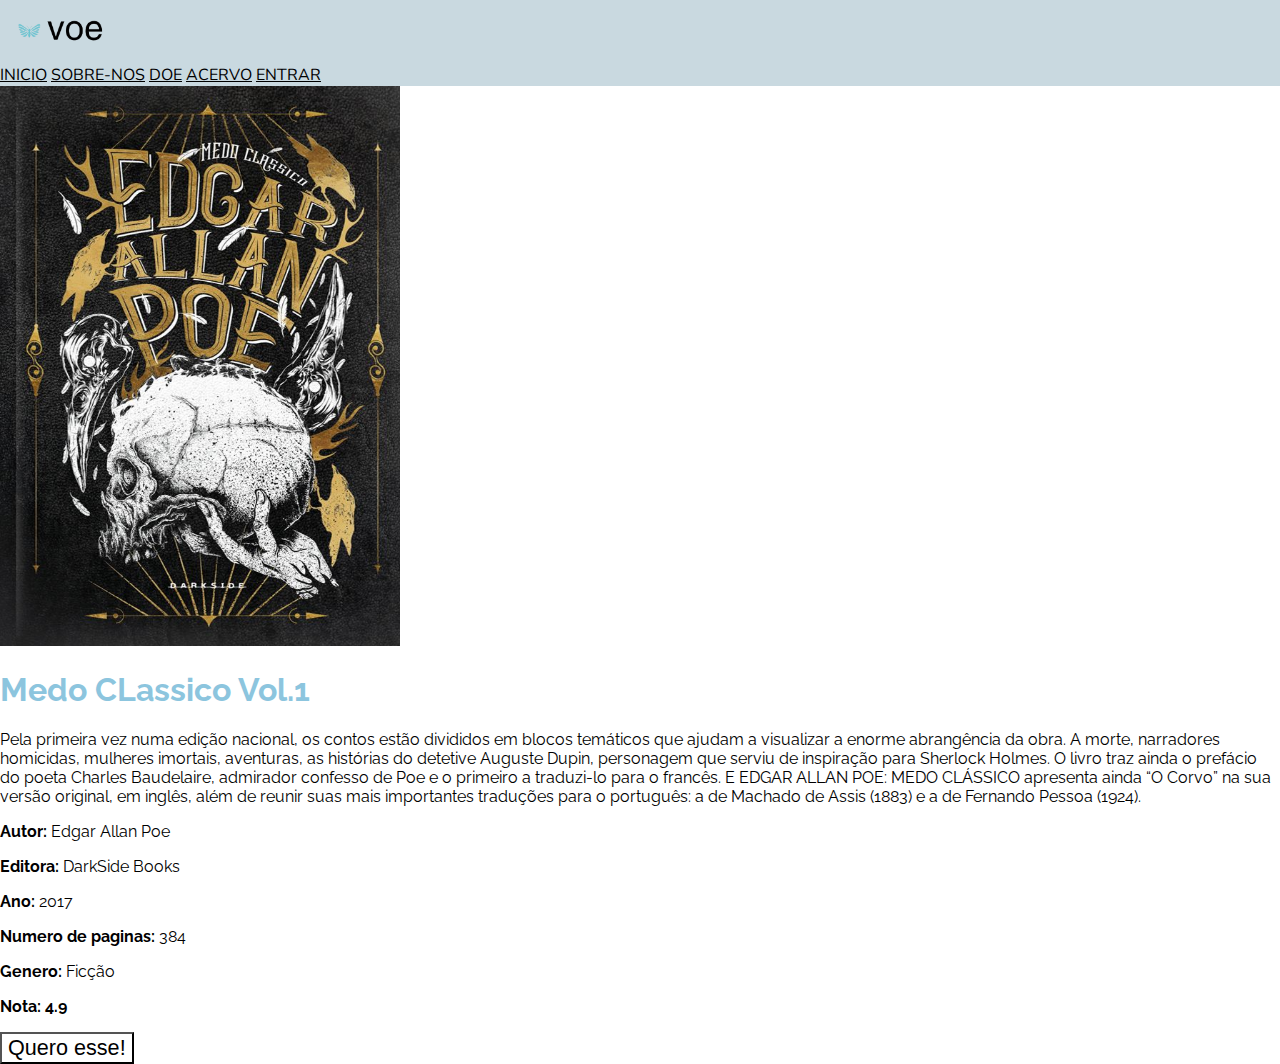
<file: html-complementar/acervo/livro-Medo-Classico-vol-1.html>
<!DOCTYPE html>
<html lang="en">
  <head>
    <meta charset="UTF-8" />
    <meta name="viewport" content="width=device-width, initial-scale=1.0" />
    <link rel="stylesheet" href="/styles/acervo-livros.css" />
    <title>Livro | Voe</title>
    <link rel="icon" type="image/x-icon" href="/assets/icon.jpg" />
    <link
      href="https://cdn.jsdelivr.net/npm/bootstrap@5.3.2/dist/css/bootstrap.min.css"
      rel="stylesheet"
      integrity="sha384-T3c6CoIi6uLrA9TneNEoa7RxnatzjcDSCmG1MXxSR1GAsXEV/Dwwykc2MPK8M2HN"
      crossorigin="anonymous"
    />
  </head>

  <body>
    <div id="root">
      <header class="d-flex p-1 justify-content-between bg-header shadow">
        <div id="navLinks">
          <img
            src="/assets/images/logo_branca-removebg.png"
            alt="logo"
            height="60px"
          />
        </div>

        <div id="navLinks" class="d-flex p-2 gap-5">
          <a
            href="/index.html"
            class="text-decoration-none bg-header-buttom p-2"
            >INICIO</a
          >
          <a
            href="/sobre-nos.html"
            class="text-decoration-none bg-header-buttom p-2"
            >SOBRE-NOS</a
          >
          <a href="/doe.html" class="text-decoration-none bg-header-buttom p-2"
            >DOE</a
          >
          <a href="/acervo.html" class="text-decoration-none bg-header-buttom p-2"
            >ACERVO</a
          >
          <a
            href="/entrar.html"
            class="text-decoration-none bg-header-buttom p-2"
            >ENTRAR</a
          >
        </div>
      </header>
    </div>

    <div id="livro-descricao" class="d-flex p-4 gap-4 main-text">
      <div id="parte-imagem">
        <img
          src="/assets/images/livros-img/2.jpg"
          alt="livro-Diario-de-um-Banana"
          class="livro"
        />
      </div>
      <div id="parte-texto">
        <h1 class="cor-h1">Medo CLassico Vol.1</h1>
        <p>
          Pela primeira vez numa edição nacional, os contos estão divididos em blocos temáticos que ajudam a visualizar a enorme abrangência da obra. A morte, narradores homicidas, mulheres imortais, aventuras, as histórias do detetive Auguste Dupin, personagem que serviu de inspiração para Sherlock Holmes.

O livro traz ainda o prefácio do poeta Charles Baudelaire, admirador confesso de Poe e o primeiro a traduzi-lo para o francês. E EDGAR ALLAN POE: MEDO CLÁSSICO apresenta ainda “O Corvo” na sua versão original, em inglês, além de reunir suas mais importantes traduções para o português: a de Machado de Assis (1883) e a de Fernando Pessoa (1924).
        </p>
        <p>
          <strong>Autor:</strong> Edgar Allan Poe
        </p>
        <p>
          <strong>Editora:</strong> DarkSide Books
        </p>
        <p>
          <strong>Ano:</strong> 2017
        </p>
        <p>
          <strong>Numero de paginas:</strong> 384
        </p>
        <p>
          <strong>Genero:</strong> Ficção
        </p>
        <p>
          <strong>Nota:</strong> <strong>4.9</strong>
        </p>
        <p>

        <a href="/html-complementar/acervo/tela-confirmacao.html"><button class="butao rounded border-1">Quero esse!</button></a>
    </div>

    <script
      src="https://cdn.jsdelivr.net/npm/bootstrap@5.3.2/dist/js/bootstrap.bundle.min.js"
      integrity="sha384-C6RzsynM9kWDrMNeT87bh95OGNyZPhcTNXj1NW7RuBCsyN/o0jlpcV8Qyq46cDfL"
      crossorigin="anonymous"
    ></script>
  </body>
</html>
</file>
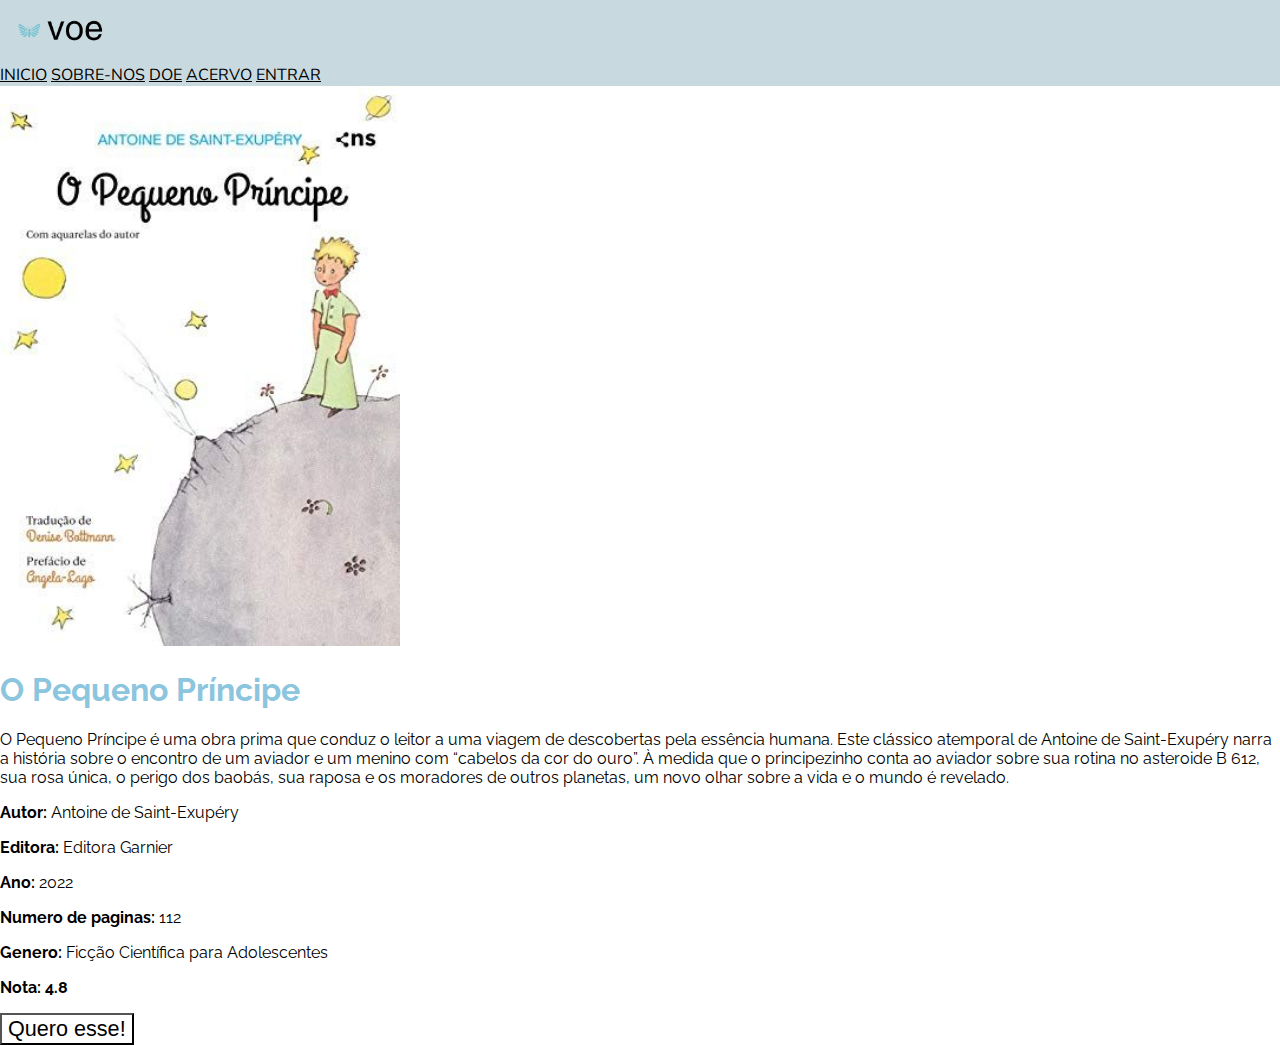
<file: html-complementar/acervo/livro-O-Pequeno-Príncipe.html>
<!DOCTYPE html>
<html lang="en">
  <head>
    <meta charset="UTF-8" />
    <meta name="viewport" content="width=device-width, initial-scale=1.0" />
    <link rel="stylesheet" href="/styles/acervo-livros.css" />
    <title>Livro | Voe</title>
    <link rel="icon" type="image/x-icon" href="/assets/icon.jpg" />
    <link
      href="https://cdn.jsdelivr.net/npm/bootstrap@5.3.2/dist/css/bootstrap.min.css"
      rel="stylesheet"
      integrity="sha384-T3c6CoIi6uLrA9TneNEoa7RxnatzjcDSCmG1MXxSR1GAsXEV/Dwwykc2MPK8M2HN"
      crossorigin="anonymous"
    />
  </head>

  <body>
    <div id="root">
      <header class="d-flex p-1 justify-content-between bg-header shadow">
        <div id="navLinks">
          <img
            src="/assets/images/logo_branca-removebg.png"
            alt="logo"
            height="60px"
          />
        </div>

        <div id="navLinks" class="d-flex p-2 gap-5">
          <a
            href="/index.html"
            class="text-decoration-none bg-header-buttom p-2"
            >INICIO</a
          >
          <a
            href="/sobre-nos.html"
            class="text-decoration-none bg-header-buttom p-2"
            >SOBRE-NOS</a
          >
          <a href="/doe.html" class="text-decoration-none bg-header-buttom p-2"
            >DOE</a
          >
          <a href="/acervo.html" class="text-decoration-none bg-header-buttom p-2"
            >ACERVO</a
          >
          <a
            href="/entrar.html"
            class="text-decoration-none bg-header-buttom p-2"
            >ENTRAR</a
          >
        </div>
      </header>
    </div>

    <div id="livro-descricao" class="d-flex p-4 gap-4 main-text">
      <div id="parte-imagem">
        <img
          src="/assets/images/livros-img/4.jpg"
          alt="livro-Diario-de-um-Banana"
          class="livro"
        />
      </div>
      <div id="parte-texto">
        <h1 class="cor-h1">O Pequeno Príncipe</h1>
        <p>
          O Pequeno Príncipe é uma obra prima que conduz o leitor a uma viagem de descobertas pela essência humana. Este clássico atemporal de Antoine de Saint-Exupéry narra a história sobre o encontro de um aviador e um menino com “cabelos da cor do ouro”. À medida que o principezinho conta ao aviador sobre sua rotina no asteroide B 612, sua rosa única, o perigo dos baobás, sua raposa e os moradores de outros planetas, um novo olhar sobre a vida e o mundo é revelado.


        </p>
        <p>
          <strong>Autor:</strong> Antoine de Saint-Exupéry
        </p>
        <p>
          <strong>Editora:</strong> Editora Garnier
        </p>
        <p>
          <strong>Ano:</strong> 2022
        </p>
        <p>
          <strong>Numero de paginas:</strong> 112
        </p>
        <p>
          <strong>Genero:</strong> Ficção Científica para Adolescentes
        </p>
        <p>
          <strong>Nota:</strong> <strong>4.8</strong>
        </p>
        <p>

        <a href="/html-complementar/acervo/tela-confirmacao.html"><button class="butao rounded border-1">Quero esse!</button></a>
    </div>

    <script
      src="https://cdn.jsdelivr.net/npm/bootstrap@5.3.2/dist/js/bootstrap.bundle.min.js"
      integrity="sha384-C6RzsynM9kWDrMNeT87bh95OGNyZPhcTNXj1NW7RuBCsyN/o0jlpcV8Qyq46cDfL"
      crossorigin="anonymous"
    ></script>
  </body>
</html>
</file>
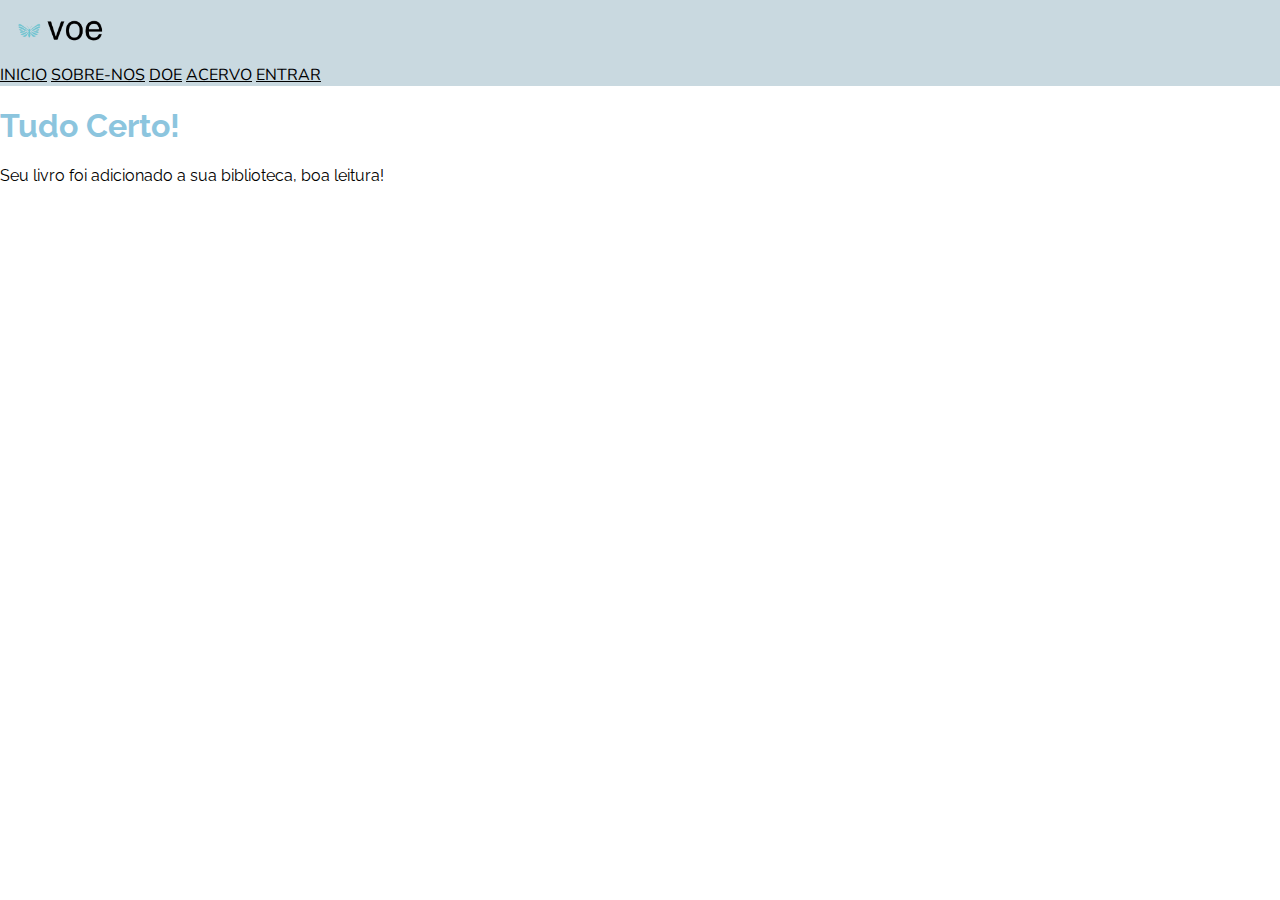
<file: html-complementar/acervo/tela-confirmacao.html>
<!DOCTYPE html>
<html lang="en">
  <head>
    <meta charset="UTF-8" />
    <meta name="viewport" content="width=device-width, initial-scale=1.0" />
    <link rel="stylesheet" href="/styles/acervo-livros.css" />
    <title>Acervo | Voe</title>
    <link rel="icon" type="image/x-icon" href="/assets/icon.jpg" />
    <link
      href="https://cdn.jsdelivr.net/npm/bootstrap@5.3.2/dist/css/bootstrap.min.css"
      rel="stylesheet"
      integrity="sha384-T3c6CoIi6uLrA9TneNEoa7RxnatzjcDSCmG1MXxSR1GAsXEV/Dwwykc2MPK8M2HN"
      crossorigin="anonymous"
    />
  </head>

  <body>
    <div id="root">
      <header class="d-flex p-1 justify-content-between bg-header shadow">
        <div id="navLinks">
          <img
            src="/assets/images/logo_branca-removebg.png"
            alt="logo"
            height="60px"
          />
        </div>

        <div id="navLinks" class="d-flex p-2 gap-5">
          <a
            href="/index.html"
            class="text-decoration-none bg-header-buttom p-2"
            >INICIO</a
          >
          <a
            href="/sobre-nos.html"
            class="text-decoration-none bg-header-buttom p-2"
            >SOBRE-NOS</a
          >
          <a href="/doe.html" class="text-decoration-none bg-header-buttom p-2"
            >DOE</a
          >
          <a
            href="/acervo.html"
            class="text-decoration-none bg-header-buttom p-2"
            >ACERVO</a
          >
          <a
            href="/entrar.html"
            class="text-decoration-none bg-header-buttom p-2"
            >ENTRAR</a
          >
        </div>
      </header>
    </div>

    <div id="main" class="main-text p-3">
      <h1 class="cor-h1">Tudo Certo!</h1>

      <p>Seu livro foi adicionado a sua biblioteca, boa leitura!</p>
    </div>

    <script
      src="https://cdn.jsdelivr.net/npm/bootstrap@5.3.2/dist/js/bootstrap.bundle.min.js"
      integrity="sha384-C6RzsynM9kWDrMNeT87bh95OGNyZPhcTNXj1NW7RuBCsyN/o0jlpcV8Qyq46cDfL"
      crossorigin="anonymous"
    ></script>
  </body>
</html>
</file>
<file: styles/index.css>
@import url("https://fonts.googleapis.com/css2?family=Nunito:wght@300&display=swap");
@import url("https://fonts.googleapis.com/css2?family=Raleway:ital,wght@1,200&display=swap");

*,
*::before,
*::after {
  box-sizing: border-box;
}

html,
body {
  margin: 0;

  height: 100%;
}

.bg-header {
  background-color: rgb(201, 217, 224);
}

.bg-header-buttom {
  height: 100%;
  font-family: "Nunito", sans-serif;
  color: black;
  transition: 160ms;
  position: relative;
}

.bg-header-buttom::before {
  content: '';
  position: absolute;
  bottom: 0;
  left: 0;
  width: 0;
  height: 5px;
  background-color: rgb(140, 197, 222);
  transition: 160ms;
}

.bg-header-buttom:hover::before {
  width: 100%;
}

.bg-header-buttom:hover {
  transition: 160ms;
  font-weight: bold;
}

.main-text {
  font-family: "Raleway", sans-serif;
}

.registro-btn-main-1 {
  font-size: 1.35rem;

  color: black;

  background-color: #ffff;

  transition: 120ms;
}

.registro-btn-main-1:hover {
  background-color: rgb(140, 197, 222);

  color: #ffff;

  transition: 120ms;
}

.cor-h1{

  color: rgb(140, 197, 222);

}

.butao{

  font-size: 1.35rem;

  color: black;

  background-color: #ffff;

  transition: 120ms;

}

.butao:hover {
  background-color: rgb(140, 197, 222);

  color: #ffff;

  transition: 120ms;
}

.heigth{

  height: 80vh;

}
</file>
<file: styles/acervo.css>
@import url(./index.css);
@import url("https://fonts.googleapis.com/css2?family=Nunito:wght@300&display=swap");
@import url("https://fonts.googleapis.com/css2?family=Raleway:ital,wght@1,200&display=swap");

.livros {
    
  height: 25rem;

  box-shadow: -2px -2px 34px -5px rgba(0,0,0,0.61);
}

.livros:hover {
  box-shadow: -2px -2px 34px -5px rgba(0,0,0,0.61);
  transform: scale(1.1);
  transition: 0.5s;
}
</file>
<file: styles/cadastro.css>
@import url(./index.css);
@import url("https://fonts.googleapis.com/css2?family=Nunito:wght@300&display=swap");
@import url("https://fonts.googleapis.com/css2?family=Raleway:ital,wght@1,200&display=swap");

.input-main-1 {

  border: 0.5px solid rgb(140, 197, 222);

}

.font-ong{

  font-family: "Raleway", sans-serif;

}

.btn-main-1 {

  border: 0.5px solid rgb(140, 197, 222);

  background-color: #ffff;

  transition: 160ms;

}

.btn-main-1:hover {
  
  transition: 160ms;

  background-color: rgb(140, 197, 222);

  color: #ffff;

}

#esquecer {

  text-decoration: none;

  font-weight: bold;

  font-size: 0.9rem;

}

.border-form {

  border: 1px solid rgb(140, 197, 222);

}

#formCadastro {

  width: 30rem;

  height: 27rem;

}

#h1-e-form{

  margin-left: 5rem;

}

.gap-10 {

  gap: 13rem;

}

.border-ong{

  border-color: rgb(140, 197, 222);

}

#botao-form{

  margin-top: 1rem;

}
</file>
<file: styles/entrar.css>
@import url(./index.css);
@import url("https://fonts.googleapis.com/css2?family=Nunito:wght@300&display=swap");
@import url("https://fonts.googleapis.com/css2?family=Raleway:ital,wght@1,200&display=swap");

.area-input-style {

  border: 0.5px solid rgb(140, 197, 222);

}

.btn-input-style{

  border: 0.5px solid rgb(140, 197, 222);

  background-color: #ffff;

  transition: 160ms;

}

.btn-input-style:hover{

  transition: 160ms;

  background-color: rgb(140, 197, 222);

  color: #ffff;

}

.text-main-1{


  text-align: center;

  color: rgb(65, 145, 180);

  border: 0.5px solid rgb(140, 197, 222);

  padding: 2rem;

  gap: 2rem;

}

.cadastro-btn-main-1 {
  font-size: 1.35rem;

  text-decoration: none;

  color: black;

  background-color: #ffff;

  border: 0.5px solid rgb(140, 197, 222);

  transition: 160ms;
}

.cadastro-btn-main-1:hover {
  background-color: rgb(140, 197, 222);

  color: #ffff;

  transition: 160ms;
}

#formulario-main-1 {

  border: 1px solid rgb(140, 197, 222);

}
</file>
<file: styles/membros.css>
@import url(./index.css);
@import url("https://fonts.googleapis.com/css2?family=Nunito:wght@300&display=swap");
@import url("https://fonts.googleapis.com/css2?family=Raleway:ital,wght@1,200&display=swap");
.botao-remove {
  padding: 0.5rem 1rem;
  font-size: 0.875rem;
  line-height: 1.25rem;
  font-weight: 500;
  text-transform: uppercase;
  color: #fff;
  background-color: #e53e3e;
  border: 1px solid #c53030;
  border-radius: 0.25rem;
  cursor: pointer;
}

.botao-remove:hover {
  background-color: #c53030;
}
</file>
<file: styles/sobre-nos.css>
@import url(./index.css);
@import url("https://fonts.googleapis.com/css2?family=Nunito:wght@300&display=swap");
@import url("https://fonts.googleapis.com/css2?family=Raleway:ital,wght@1,200&display=swap");

.h-fit-content {
  height: fit-content;
}
</file>
<file: styles/acervo-livros.css>
@import url(/styles/index.css);
@import url(/styles/acervo.css);
@import url("https://fonts.googleapis.com/css2?family=Nunito:wght@300&display=swap");
@import url("https://fonts.googleapis.com/css2?family=Raleway:ital,wght@1,200&display=swap");

.livro{

  width: 25rem;

  height: 35rem;

}
</file>
